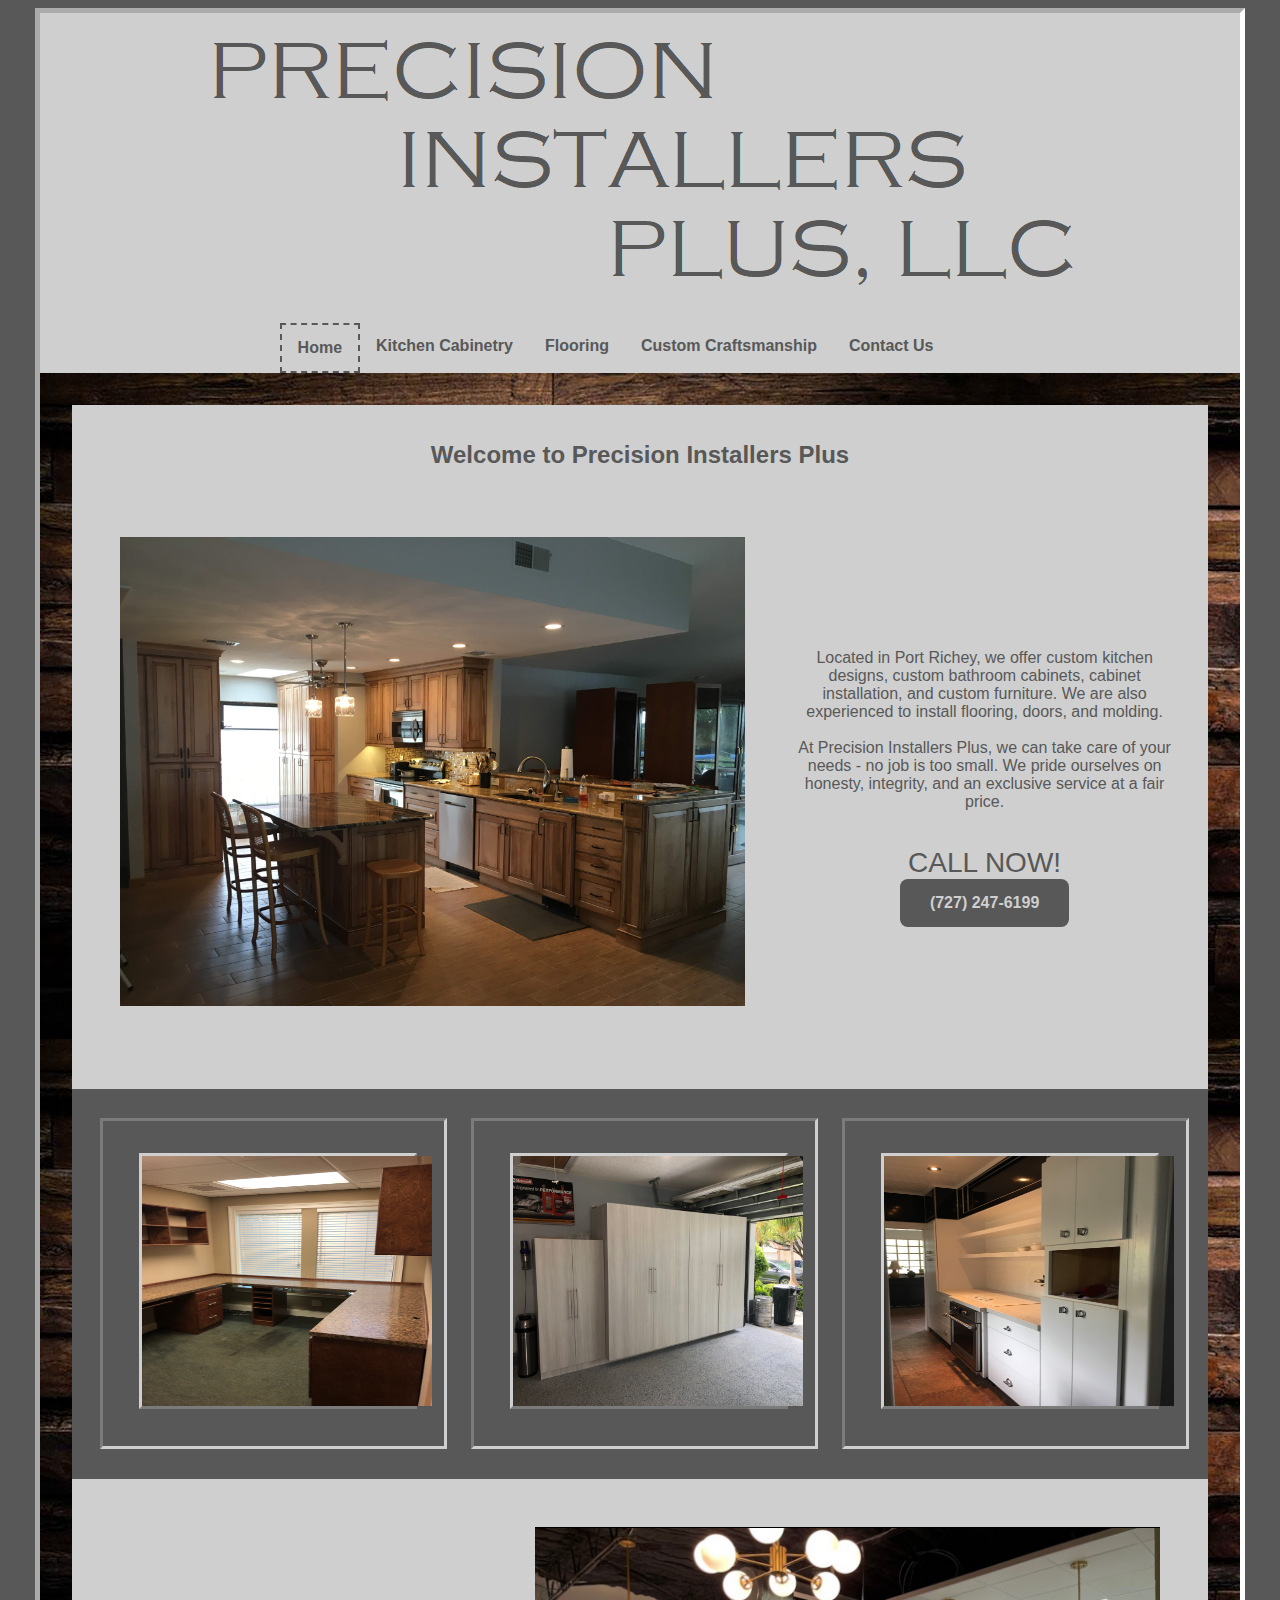
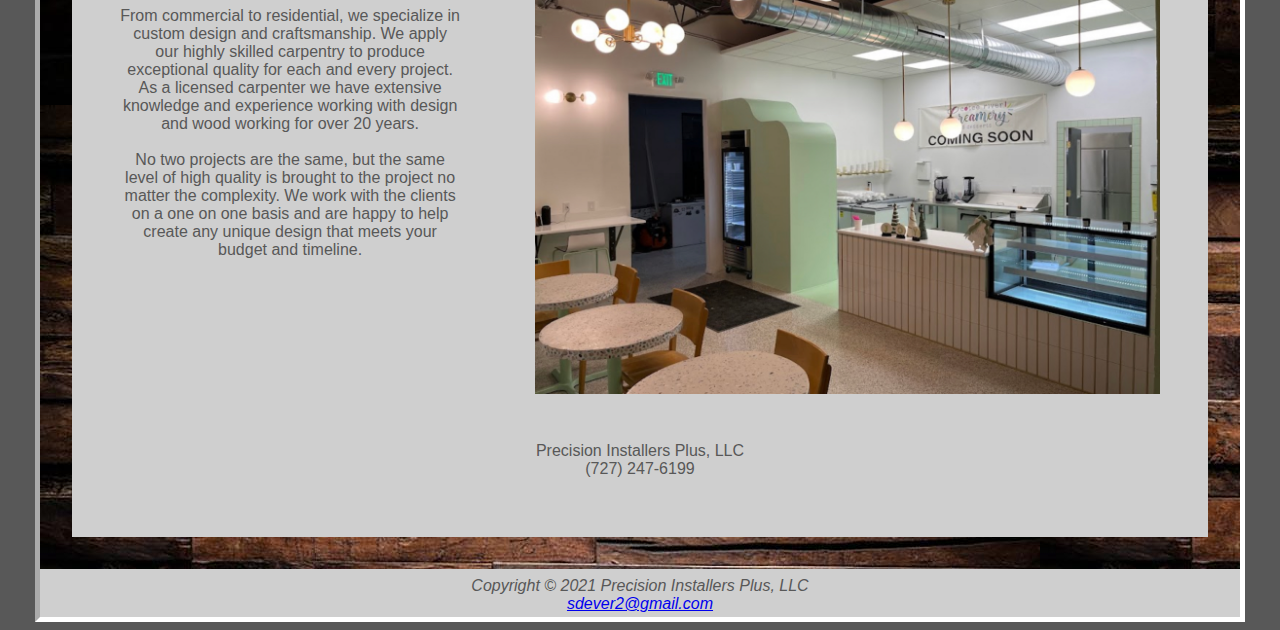
<file: index.html>
﻿<!DOCTYPE html>
<html lang="en">
<head>
    <title>Precision Installer Plus</title>
    <meta charset="utf-8">
    <meta name="viewport"
          content="width=device-width, initial-scale=1">
    <link rel="stylesheet" href="pip.css">

</head>

<body>
    <div id="wrapper">
        <header>
        </header>

        <nav>
            <div class="topnav" id="myTopnav">
                <div id="logo">
                    <a href="index.html" class="active">Home</a>
                    <a href="cabinetry.html">Kitchen Cabinetry</a>
                    <a href="flooring.html">Flooring</a>
                    <a href="custom.html">Custom Craftsmanship</a>
                    <a href="contact.html">Contact Us</a>
                    <a href="javascript:void(0);" style="font-size:15px;" class="icon" onclick="myFunction()">&#9776;</a>
                </div>
            </div>

            <script>
                function myFunction() {
                    var x = document.getElementById("myTopnav");
                    if (x.className === "topnav") {
                        x.className += " responsive";
                    } else {
                        x.className = "topnav";
                    }
                }
            </script>
        </nav>

        <main>
            <inside>
                <h2>Welcome to Precision Installers Plus</h2>
                <div class="index-top-container">
                    <div class="index-top-card"></div>

                        <div class="index-top-card-desc">    
                            
                            Located in Port Richey, we offer custom kitchen designs, custom bathroom cabinets, cabinet installation, and custom furniture. 
                            We are also experienced to install flooring, doors, and molding.                            

                            <br /><br />
                            At Precision Installers Plus, we can take care of your needs - no job is too small. We pride ourselves on honesty, integrity,
                            and an exclusive service at a fair price.

                            <br /><br /><br />
                            <div class="call">Call Now!</div>
                            <div class="phone">
                                <a id="mobile" href="tel:727-247-6199">(727) 247-6199</a> <span id="desktop">(727) 247-6199</span><br>
                            </div>

                        </div>
                </div>                        
                
                <div class="index-mid-container">
                    <div class="index-mid-left">
                        <div class="index-mid-card">
                            <img src="img44.jpg" alt="custom kitchen 1" height="250" width="290"/>
                        </div>
                    </div>
                    <div class="index-mid-center">
                        <div class="index-mid-card">
                            <img src="img18.jpg" alt="custom kitchen 2" height="250" width="290"/>
                        </div>
                    </div>
                    <div class="index-mid-right">
                        <div class="index-mid-card">
                            <img src="img34.jpg" alt="custom kitchen 3" height="250" width="290"/>
                        </div>
                    </div>
                </div>

                <div class="index-bottom-container">
                    <div class="index-bottom-card-desc">

                        From commercial to residential, we specialize in custom design and craftsmanship. We apply our highly skilled carpentry to produce exceptional 
                        quality for each and every project. As a licensed carpenter we have extensive knowledge and experience working with design and wood working 
                        for over 20 years.

                        <br /><br />

                        No two projects are the same, but the same level of high quality is brought to the project no matter the complexity. We work with the clients on
                        a one on one basis and are happy to help create any unique design that meets your budget and timeline.
                                               
                    </div>
                    <div class="index-bottom-card"></div>
                    <div id="clear">
                        <span class="studio">Precision Installers Plus, LLC</span><br>
                        <a id="mobile" class="color" href="tel:727-247-6199">(727) 247-6199</a> <span id="desktop" class="color">(727) 247-6199</span><br>
                    </div>
                </div>
                                  
            </inside>
        </main>

        <footer>
            Copyright &copy; 2021 Precision Installers Plus, LLC <br>
            <a href="mailto:sdever2@gmail.com">sdever2@gmail.com</a>
        </footer>

    </div>
</body>
</html>
</file>
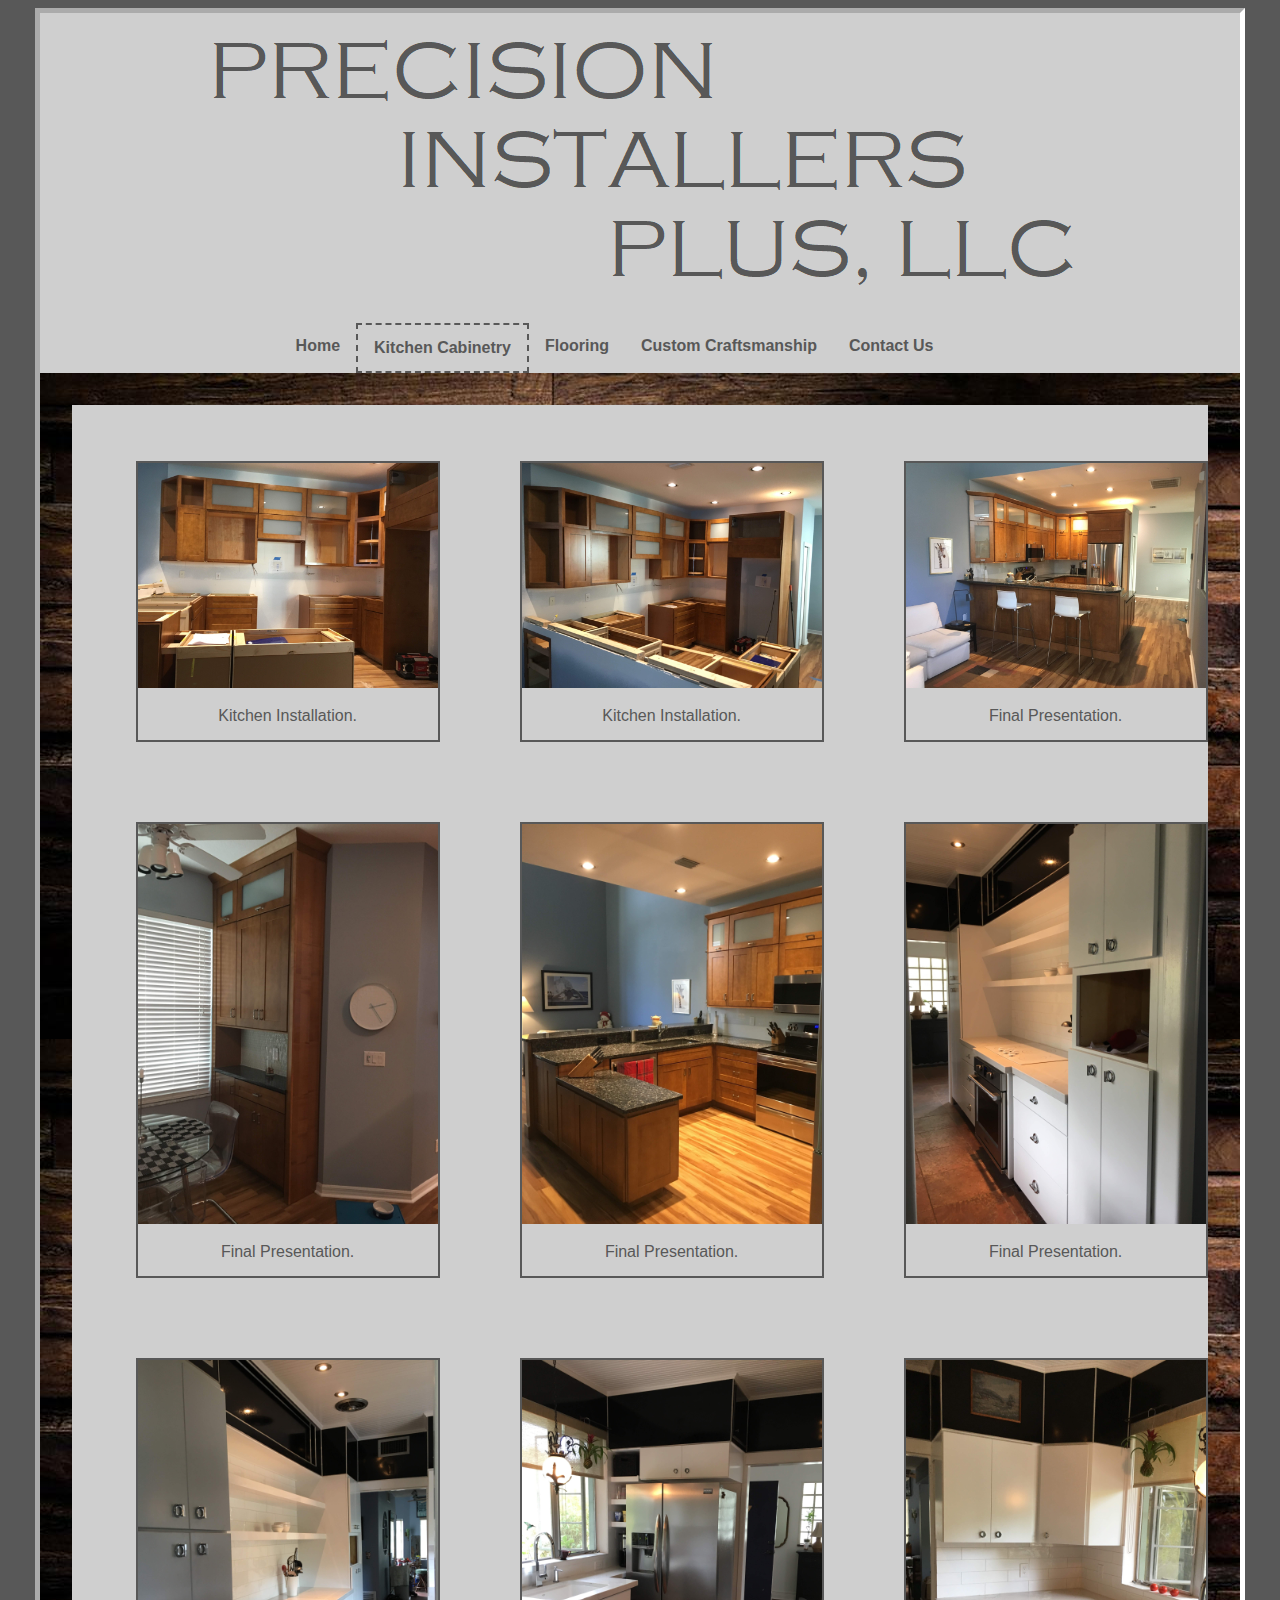
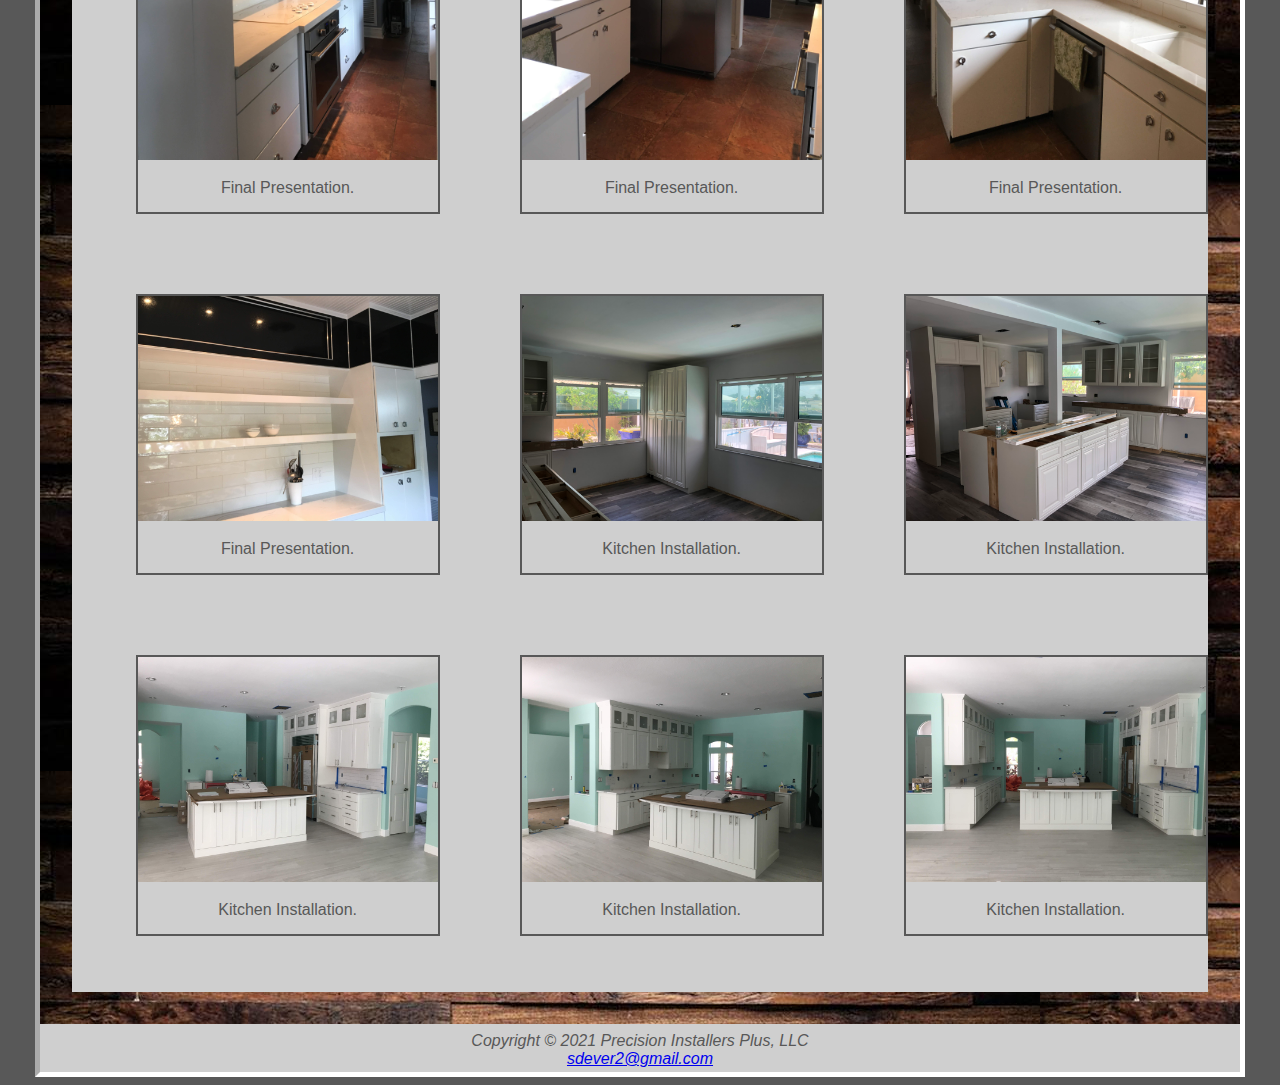
<file: cabinetry.html>
﻿<!DOCTYPE html>
<html lang="en">
<head>
    <title>Precision Installer Plus</title>
    <meta charset="utf-8">
    <meta name="viewport"
          content="width=device-width, initial-scale=1">
    <link rel="stylesheet" href="pip.css">

</head>

<body>
    <div id="wrapper">
        <header>
        </header>

        <nav>
            <div class="topnav" id="myTopnav">
                <div id="logo">
                    <a href="index.html">Home</a>
                    <a href="cabinetry.html" class="active">Kitchen Cabinetry</a>
                    <a href="flooring.html">Flooring</a>
                    <a href="custom.html">Custom Craftsmanship</a>
                    <a href="contact.html">Contact Us</a>
                    <a href="javascript:void(0);" style="font-size:15px;" class="icon" onclick="myFunction()">&#9776;</a>
                </div>
            </div>

            <script>
                function myFunction() {
                    var x = document.getElementById("myTopnav");
                    if (x.className === "topnav") {
                        x.className += " responsive";
                    } else {
                        x.className = "topnav";
                    }
                }
            </script>
        </nav>

        <main>
            <div id="container">

                <!--one-->
                <div class="gallery">
                    <a target="_blank" href="img31.jpg">
                        <img src="img31.jpg" alt="image1">
                    </a>
                    <div class="desc">Kitchen Installation.</div>
                </div>

                <!--two-->
                <div class="gallery">
                    <a target="_blank" href="img32.jpg">
                        <img src="img32.jpg" alt="image2">
                    </a>
                    <div class="desc">Kitchen Installation.</div>
                </div>

                <!--three-->
                <div class="gallery">
                    <a target="_blank" href="img30.jpg">
                        <img src="img30.jpg" alt="image3">
                    </a>
                    <div class="desc">Final Presentation.</div>
                </div>

                <!--four-->
                <div class="gallery">
                    <a target="_blank" href="img29.jpg">
                        <img src="img29.jpg" alt="image4">
                    </a>
                    <div class="desc">Final Presentation.</div>
                </div>

                <!--five-->
                <div class="gallery">
                    <a target="_blank" href="img33.jpg">
                        <img src="img33.jpg" alt="image5">
                    </a>
                    <div class="desc">Final Presentation.</div>
                </div>

                <!--six-->
                <div class="gallery">
                    <a target="_blank" href="img34.jpg">
                        <img src="img34.jpg" alt="image6">
                    </a>
                    <div class="desc">Final Presentation.</div>
                </div>

                <!--seven-->
                <div class="gallery">
                    <a target="_blank" href="img38.jpg">
                        <img src="img38.jpg" alt="image7">
                    </a>
                    <div class="desc">Final Presentation.</div>
                </div>

                <!--eight-->
                <div class="gallery">
                    <a target="_blank" href="img35.jpg">
                        <img src="img35.jpg" alt="image8">
                    </a>
                    <div class="desc">Final Presentation.</div>
                </div>

                <!--nine-->
                <div class="gallery">
                    <a target="_blank" href="img36.jpg">
                        <img src="img36.jpg" alt="image9">
                    </a>
                    <div class="desc">Final Presentation.</div>
                </div>

                <!--ten-->
                <div class="gallery">
                    <a target="_blank" href="img37.jpg">
                        <img src="img37.jpg" alt="image10">
                    </a>
                    <div class="desc">Final Presentation.</div>
                </div>

                <!--eleven-->
                <div class="gallery">
                    <a target="_blank" href="img41.jpg">
                        <img src="img41.jpg" alt="image11">
                    </a>
                    <div class="desc">Kitchen Installation.</div>
                </div>

                <!--twelve-->
                <div class="gallery">
                    <a target="_blank" href="img39.jpg">
                        <img src="img39.jpg" alt="image12">
                    </a>
                    <div class="desc">Kitchen Installation.</div>
                </div>

                <!--thirteen-->
                <div class="gallery">
                    <a target="_blank" href="img25.jpg">
                        <img src="img25.jpg" alt="image13">
                    </a>
                    <div class="desc">Kitchen Installation.</div>
                </div>

                <!--fourteen-->
                <div class="gallery">
                    <a target="_blank" href="img26.jpg">
                        <img src="img26.jpg" alt="image14">
                    </a>
                    <div class="desc">Kitchen Installation.</div>
                </div>

                <!--fifteen-->
                <div class="gallery">
                    <a target="_blank" href="img27.jpg">
                        <img src="img27.jpg" alt="image15">
                    </a>
                    <div class="desc">Kitchen Installation.</div>
                </div>
            </div>
        </main>

        <footer>
            Copyright &copy; 2021 Precision Installers Plus, LLC <br>
            <a href="mailto:sdever2@gmail.com">sdever2@gmail.com</a>
        </footer>

    </div>
</body>
</html>
</file>
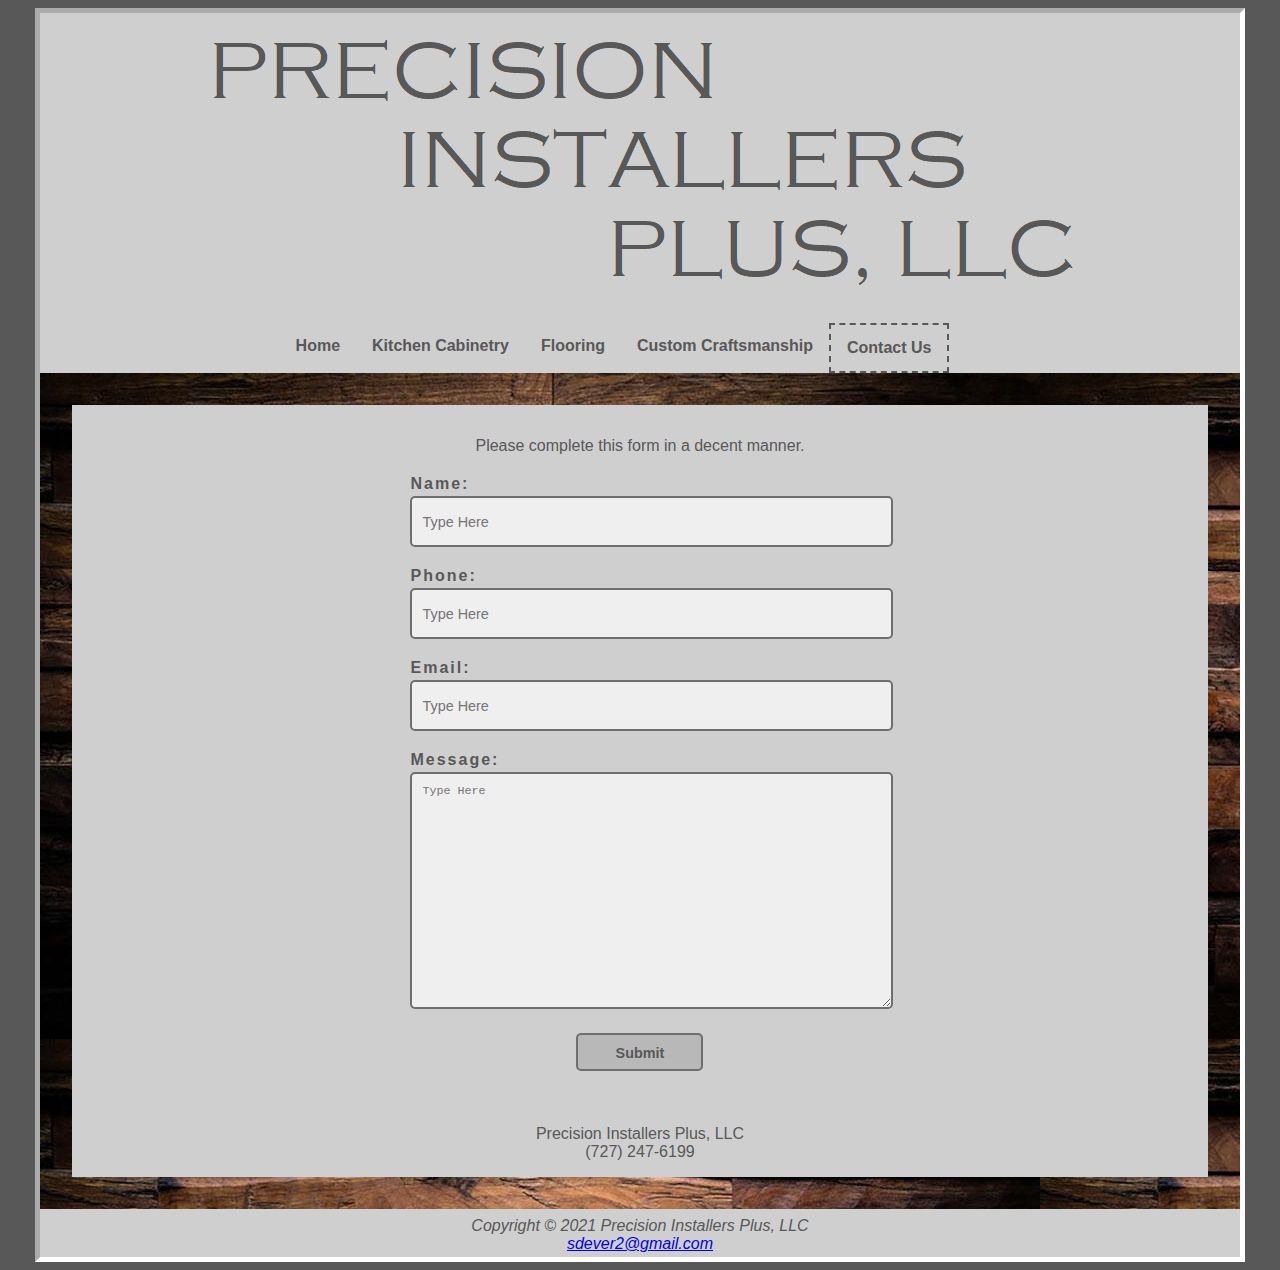
<file: contact.html>
<!DOCTYPE html>
<html lang="en">
<head>
    <title>Precision Installer Plus</title>
    <meta charset="utf-8">
    <meta name="viewport"
          content="width=device-width, initial-scale=1">
    <link rel="stylesheet" href="pip.css">

</head>

<body>
    <div id="wrapper">
        <header>
        </header>

        <nav>
            <div class="topnav" id="myTopnav">
                <div id="logo">
                    <a href="index.html">Home</a>
                    <a href="cabinetry.html">Kitchen Cabinetry</a>
                    <a href="flooring.html">Flooring</a>
                    <a href="custom.html">Custom Craftsmanship</a>
                    <a href="contact.html" class="active">Contact Us</a>
                    <a href="javascript:void(0);" style="font-size:15px;" class="icon" onclick="myFunction()">&#9776;</a>
                </div>
            </div>

            <script>
                function myFunction() {
                    var x = document.getElementById("myTopnav");
                    if (x.className === "topnav") {
                        x.className += " responsive";
                    } else {
                        x.className = "topnav";
                    }
                }
            </script>
        </nav>

        <main>
            <div id="small-container">
                <p>Please complete this form in a decent manner.</p>

                <form action="https://formspree.io/f/mqkwlojj"
                      method="post">

                    <label>Name:</label>
                    <input name="name" placeholder="Type Here">

                    <label>Phone:</label>
                    <input name="phone" placeholder="Type Here" />

                    <label>Email:</label>
                    <input name="email" type="email" placeholder="Type Here">

                    <label>Message:</label>
                    <textarea name="message" placeholder="Type Here"></textarea>

                    <input id="submit" name="submit" type="submit" value="Submit">

                </form>

                <br />

                <div id="clear">
                    <br /><br />
                    <span class="studio">Precision Installers Plus, LLC</span><br>
                    <a id="mobile" class="color" href="tel:727-247-6199">(727) 247-6199</a> <span id="desktop" class="color">(727) 247-6199</span><br>
                </div>
            </div>
        </main>

        <footer>
            Copyright &copy; 2021 Precision Installers Plus, LLC <br>
            <a href="mailto:sdever2@gmail.com">sdever2@gmail.com</a>
        </footer>

    </div>
</body>
</html>
</file>
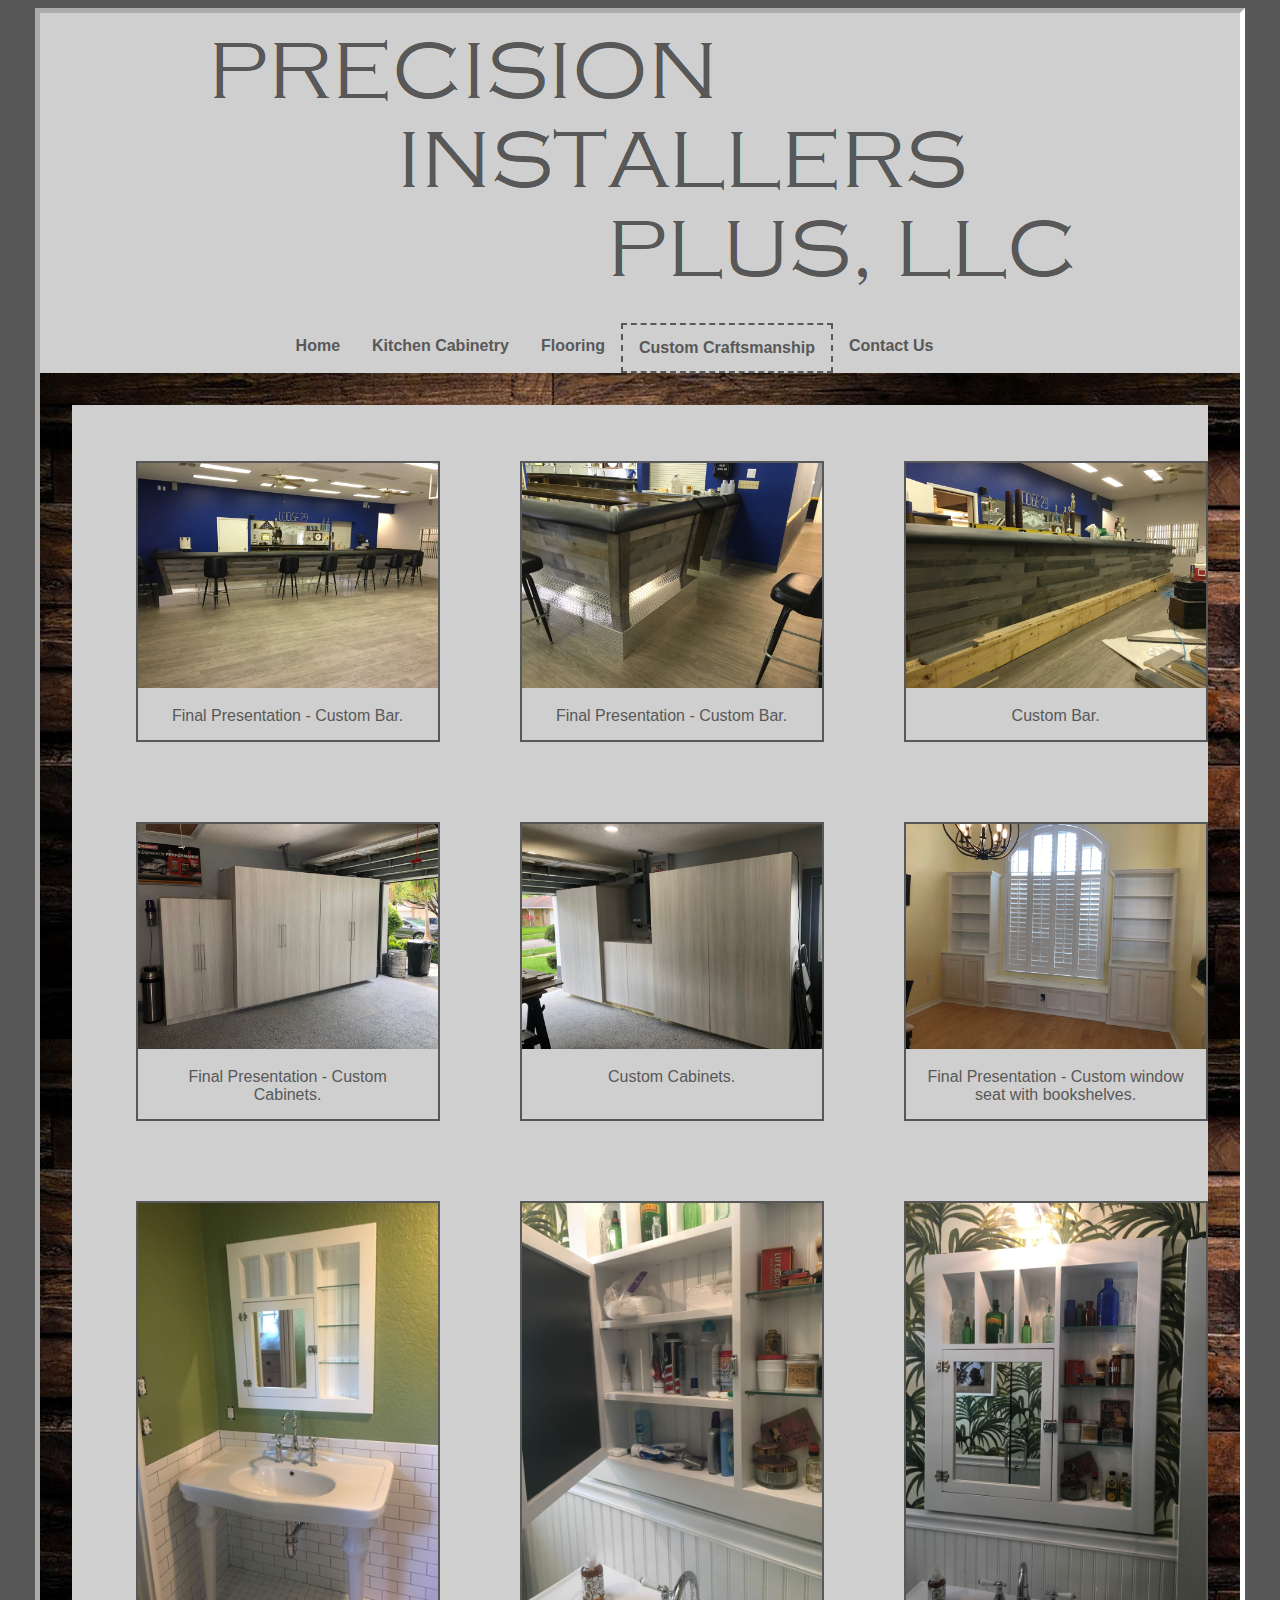
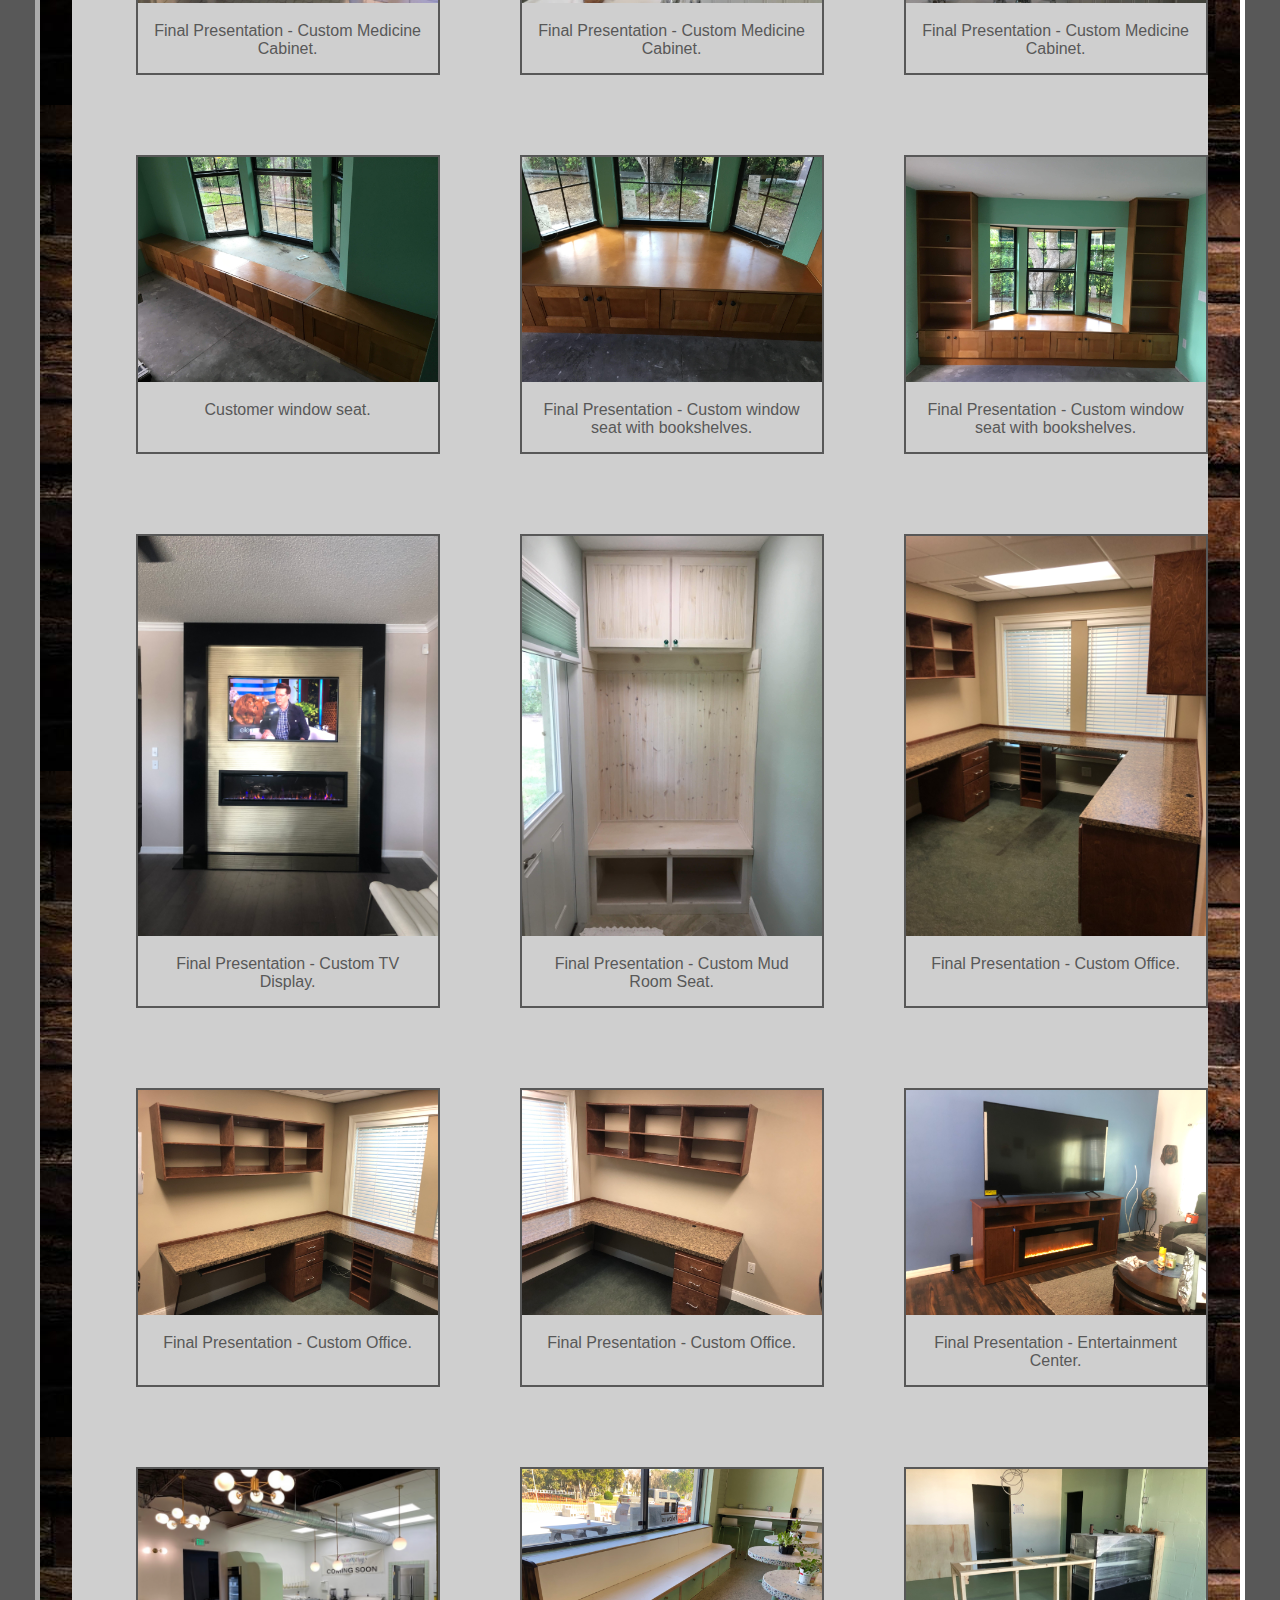
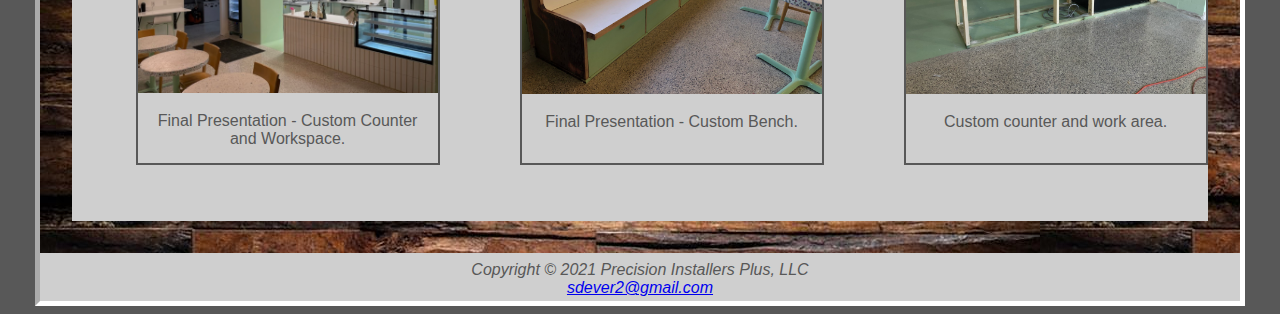
<file: custom.html>
﻿<!DOCTYPE html>
<html lang="en">
<head>
    <title>Precision Installer Plus</title>
    <meta charset="utf-8">
    <meta name="viewport"
          content="width=device-width, initial-scale=1">
    <link rel="stylesheet" href="pip.css">

</head>

<body>
    <div id="wrapper">
        <header>
        </header>

        <nav>
            <div class="topnav" id="myTopnav">
                <div id="logo">
                    <a href="index.html">Home</a>
                    <a href="cabinetry.html">Kitchen Cabinetry</a>
                    <a href="flooring.html">Flooring</a>
                    <a href="custom.html" class="active">Custom Craftsmanship</a>
                    <a href="contact.html">Contact Us</a>
                    <a href="javascript:void(0);" style="font-size:15px;" class="icon" onclick="myFunction()">&#9776;</a>
                </div>
            </div>

            <script>
                function myFunction() {
                    var x = document.getElementById("myTopnav");
                    if (x.className === "topnav") {
                        x.className += " responsive";
                    } else {
                        x.className = "topnav";
                    }
                }
            </script>
        </nav>

        <main>
            <div id="container">

                <!--one-->
                <div class="gallery">
                    <a target="_blank" href="img24.jpg">
                        <img src="img24.jpg" alt="image1">
                    </a>
                    <div class="desc">Final Presentation - Custom Bar.</div>
                </div>

                <!--two-->
                <div class="gallery">
                    <a target="_blank" href="img23.jpg">
                        <img src="img23.jpg" alt="image2">
                    </a>
                    <div class="desc">Final Presentation - Custom Bar.</div>
                </div>

                <!--three-->
                <div class="gallery">
                    <a target="_blank" href="img20.jpg">
                        <img src="img20.jpg" alt="image3">
                    </a>
                    <div class="desc">Custom Bar.</div>
                </div>

                <!--four-->
                <div class="gallery">
                    <a target="_blank" href="img18.jpg">
                        <img src="img18.jpg" alt="image4">
                    </a>
                    <div class="desc">Final Presentation - Custom Cabinets.</div>
                </div>

                <!--five-->
                <div class="gallery">
                    <a target="_blank" href="img17.jpg">
                        <img src="img17.jpg" alt="image5">
                    </a>
                    <div class="desc">Custom Cabinets.</div>
                </div>

                <!--six-->
                <div class="gallery">
                    <a target="_blank" href="img4.jpg">
                        <img src="img4.jpg" alt="image6">
                    </a>
                    <div class="desc">Final Presentation - Custom window seat with bookshelves.</div>
                </div>

                <!--seven-->
                <div class="gallery">
                    <a target="_blank" href="img5.jpg">
                        <img src="img5.jpg" alt="image7">
                    </a>
                    <div class="desc">Final Presentation - Custom Medicine Cabinet.</div>
                </div>

                <!--eight-->
                <div class="gallery">
                    <a target="_blank" href="img6.jpg">
                        <img src="img6.jpg" alt="image8">
                    </a>
                    <div class="desc">Final Presentation - Custom Medicine Cabinet.</div>
                </div>

                <!--nine-->
                <div class="gallery">
                    <a target="_blank" href="img7.jpg">
                        <img src="img7.jpg" alt="image9">
                    </a>
                    <div class="desc">Final Presentation - Custom Medicine Cabinet.</div>
                </div>

                <!--ten-->
                <div class="gallery">
                    <a target="_blank" href="img1.jpg">
                        <img src="img1.jpg" alt="image10">
                    </a>
                    <div class="desc">Customer window seat.</div>
                </div>

                <!--eleven-->
                <div class="gallery">
                    <a target="_blank" href="img2.jpg">
                        <img src="img2.jpg" alt="image11">
                    </a>
                    <div class="desc">Final Presentation - Custom window seat with bookshelves.</div>
                </div>

                <!--twelve-->
                <div class="gallery">
                    <a target="_blank" href="img3.jpg">
                        <img src="img3.jpg" alt="image12">
                    </a>
                    <div class="desc">Final Presentation - Custom window seat with bookshelves.</div>
                </div>

                <!--thirteen-->
                <div class="gallery">
                    <a target="_blank" href="img8.jpg">
                        <img src="img8.jpg" alt="image13">
                    </a>
                    <div class="desc">Final Presentation - Custom TV Display.</div>
                </div>

                <!--fourteen-->
                <div class="gallery">
                    <a target="_blank" href="img13.jpg">
                        <img src="img13.jpg" alt="image14">
                    </a>
                    <div class="desc">Final Presentation - Custom Mud Room Seat.</div>
                </div>

                <!--fifteen-->
                <div class="gallery">
                    <a target="_blank" href="img44.jpg">
                        <img src="img44.jpg" alt="image15">
                    </a>
                    <div class="desc">Final Presentation - Custom Office.</div>
                </div>

                <!--sixteen-->
                <div class="gallery">
                    <a target="_blank" href="img46.jpg">
                        <img src="img46.jpg" alt="image16">
                    </a>
                    <div class="desc">Final Presentation - Custom Office.</div>
                </div>

                <!--seventeen-->
                <div class="gallery">
                    <a target="_blank" href="img45.jpg">
                        <img src="img45.jpg" alt="image17">
                    </a>
                    <div class="desc">Final Presentation - Custom Office.</div>
                </div>

                <!--eighteen-->
                <div class="gallery">
                    <a target="_blank" href="img47.jpg">
                        <img src="img47.jpg" alt="image18">
                    </a>
                    <div class="desc">Final Presentation - Entertainment Center.</div>
                </div>

                <!--nineteen-->
                <div class="gallery">
                    <a target="_blank" href="img42.jpg">
                        <img src="img42.jpg" alt="image19">
                    </a>
                    <div class="desc">Final Presentation - Custom Counter and Workspace.</div>
                </div>

                <!--twenty-->
                <div class="gallery">
                    <a target="_blank" href="img43.jpg">
                        <img src="img43.jpg" alt="image20">
                    </a>
                    <div class="desc">Final Presentation - Custom Bench.</div>
                </div>

                <!--twenty-one-->
                <div class="gallery">
                    <a target="_blank" href="img50.jpg">
                        <img src="img50.jpg" alt="image21">
                    </a>
                    <div class="desc">Custom counter and work area.</div>
                </div>
            </div>
        </main>

        <footer>
            Copyright &copy; 2021 Precision Installers Plus, LLC <br>
            <a href="mailto:sdever2@gmail.com">sdever2@gmail.com</a>
        </footer>

    </div>
</body>
</html>
</file>
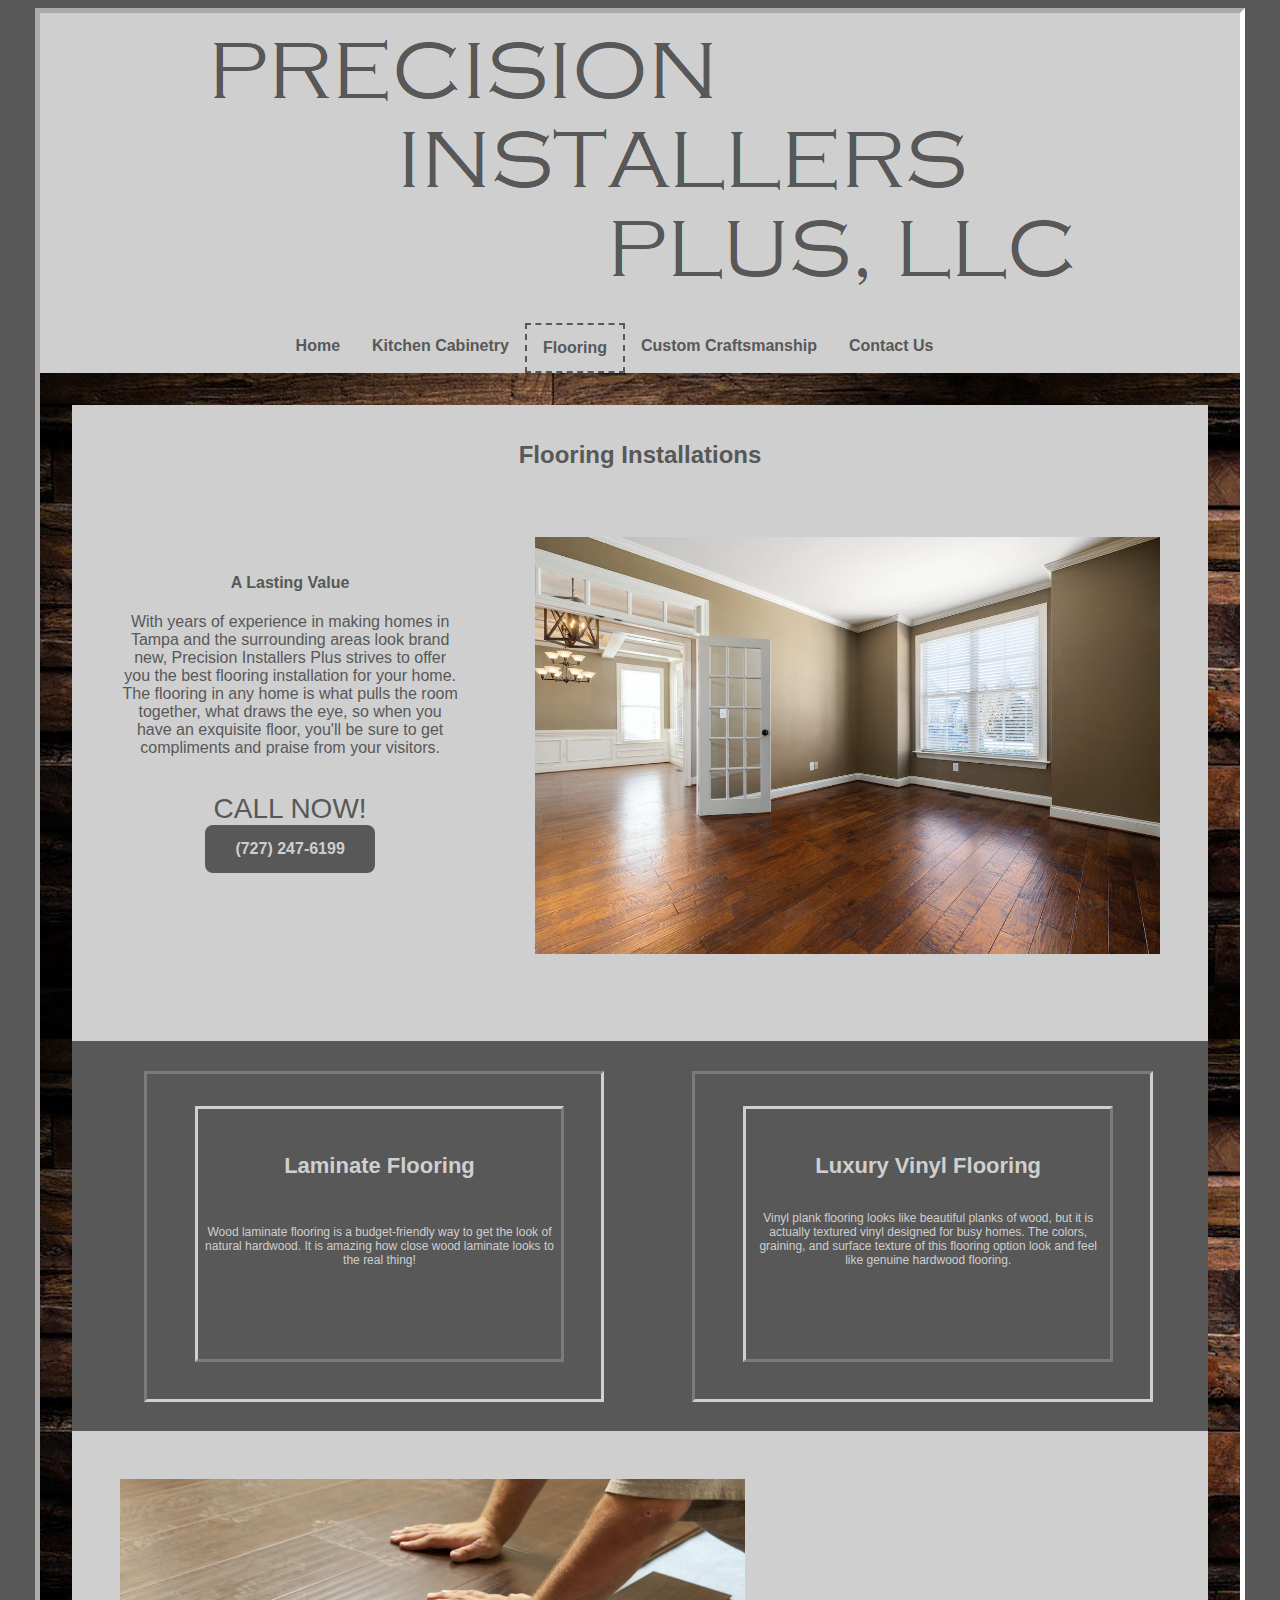
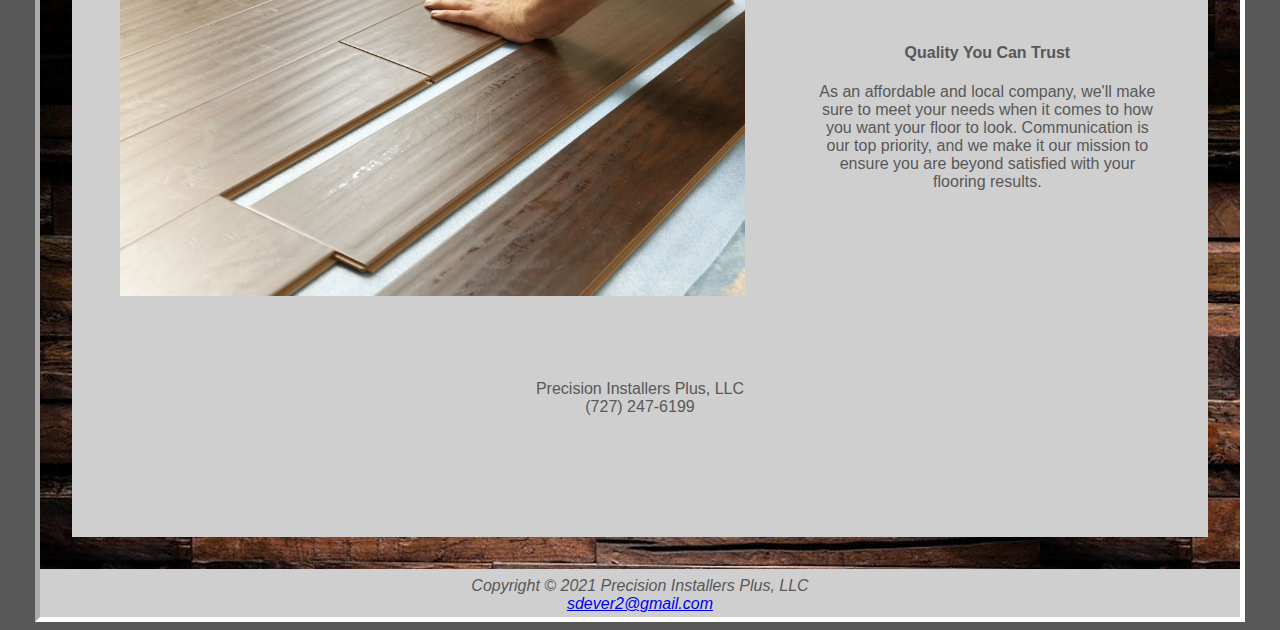
<file: flooring.html>
<!DOCTYPE html>
<html lang="en">
<head>
    <title>Precision Installer Plus</title>
    <meta charset="utf-8">
    <meta name="viewport"
          content="width=device-width, initial-scale=1">
    <link rel="stylesheet" href="pip.css">

</head>

<body>
    <div id="wrapper">
        <header>
        </header>

        <nav>
            <div class="topnav" id="myTopnav">
                <div id="logo">
                    <a href="index.html">Home</a>
                    <a href="cabinetry.html">Kitchen Cabinetry</a>
                    <a href="flooring.html" class="active">Flooring</a>
                    <a href="custom.html">Custom Craftsmanship</a>
                    <a href="contact.html">Contact Us</a>
                    <a href="javascript:void(0);" style="font-size:15px;" class="icon" onclick="myFunction()">&#9776;</a>
                </div>
            </div>

            <script>
                function myFunction() {
                    var x = document.getElementById("myTopnav");
                    if (x.className === "topnav") {
                        x.className += " responsive";
                    } else {
                        x.className = "topnav";
                    }
                }
            </script>
        </nav>

        <main>
            <inside class="flooring-inside">
                <div class="floor-top-container">
                    <h2>Flooring Installations</h2>

                    <div class="floor-top-card-desc">
                        <h4>A Lasting Value</h4>
                        With years of experience in making homes in Tampa and the surrounding areas look brand new, Precision Installers Plus strives to offer
                        you the best flooring installation for your home. The flooring in any home is what pulls the room together, what draws the eye, so when you have
                        an exquisite floor, you'll be sure to get compliments and praise from your visitors. 

                        <br /><br /><br />
                        <div class="call">Call Now!</div>
                        <div class="phone">
                            <a id="mobile" href="tel:727-247-6199">(727) 247-6199</a> <span id="desktop">(727) 247-6199</span><br>
                        </div>

                    </div>

                    <div class="floor-top-card"></div>

                </div>

                <div class="floor-mid-container">
                    <div class="floor-mid-left">
                        <div class="floor-mid-card">
                            <div class="floor-content">
                                <h4>Laminate Flooring</h4>
                                <p>
                                    <br />
                                    Wood laminate flooring is a budget-friendly way to get the look of natural hardwood.
                                    It is amazing how close wood laminate looks to the real thing!
                                </p>
                            </div>
                        </div>
                    </div>                  
                    <div class="floor-mid-right">
                        <div class="floor-mid-card">
                            <div class="floor-content">
                                <h4>Luxury Vinyl Flooring</h4>
                                <p>
                                    Vinyl plank flooring looks like beautiful planks of wood, but it is actually textured vinyl designed for busy homes. 
                                    The colors, graining, and surface texture of this flooring option look and feel like genuine hardwood flooring.
                                </p>                               
                            </div>
                        </div>
                    </div>
                </div>

                <div class="floor-bottom-container">
                    <div class="floor-bottom-card"></div>
                    <div class="floor-bottom-card-desc">
                        <h4>Quality You Can Trust</h4>
                        As an affordable and local company, we'll make sure to meet your needs when it comes to how you want your floor to look. 
                        Communication is our top priority, and we make it our mission to ensure you are beyond satisfied with your flooring results.
                    </div>
                    <div id="clear">
                        <br /><br />
                        <span class="studio">Precision Installers Plus, LLC</span><br>
                        <a id="mobile" class="color" href="tel:727-247-6199">(727) 247-6199</a> <span id="desktop" class="color">(727) 247-6199</span><br>
                    </div>
                </div>

            </inside>
        </main>

        <footer>
            Copyright &copy; 2021 Precision Installers Plus, LLC <br>
            <a href="mailto:sdever2@gmail.com">sdever2@gmail.com</a>
        </footer>

    </div>
</body>
</html>
</file>
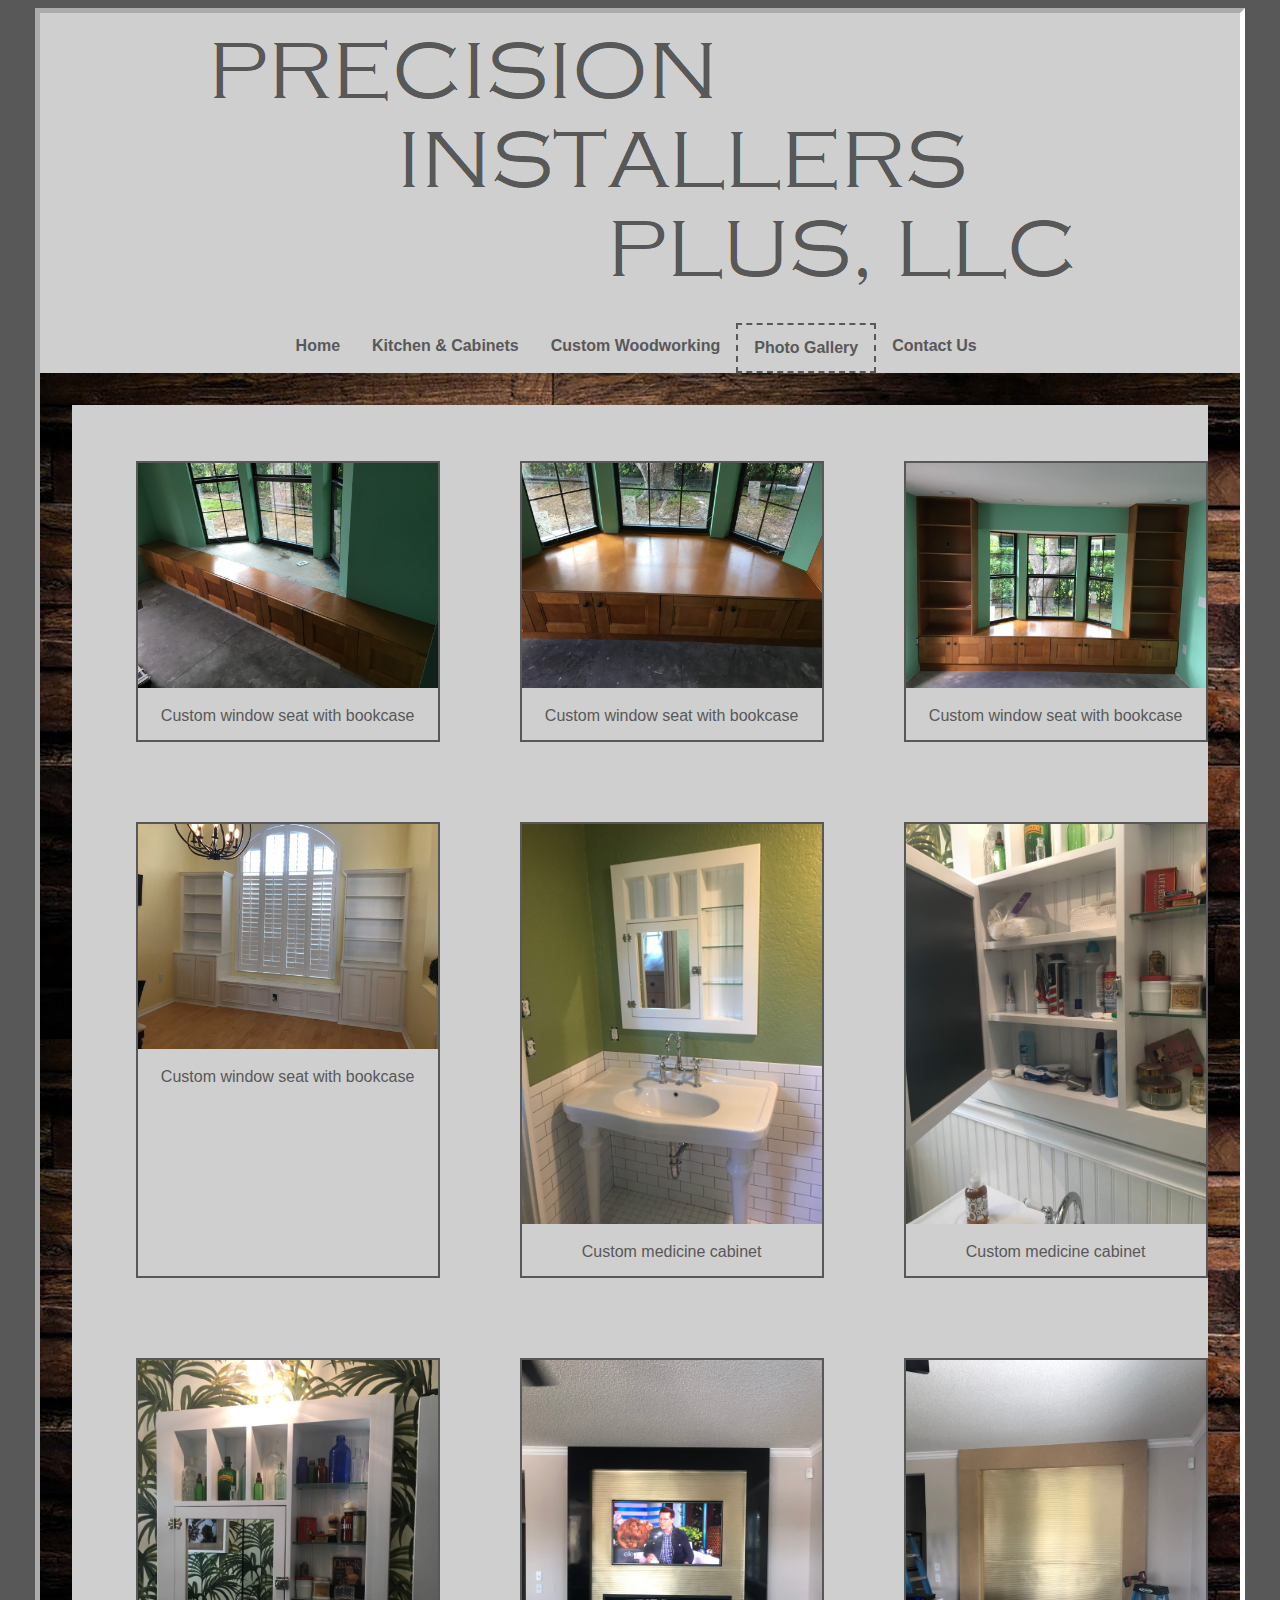
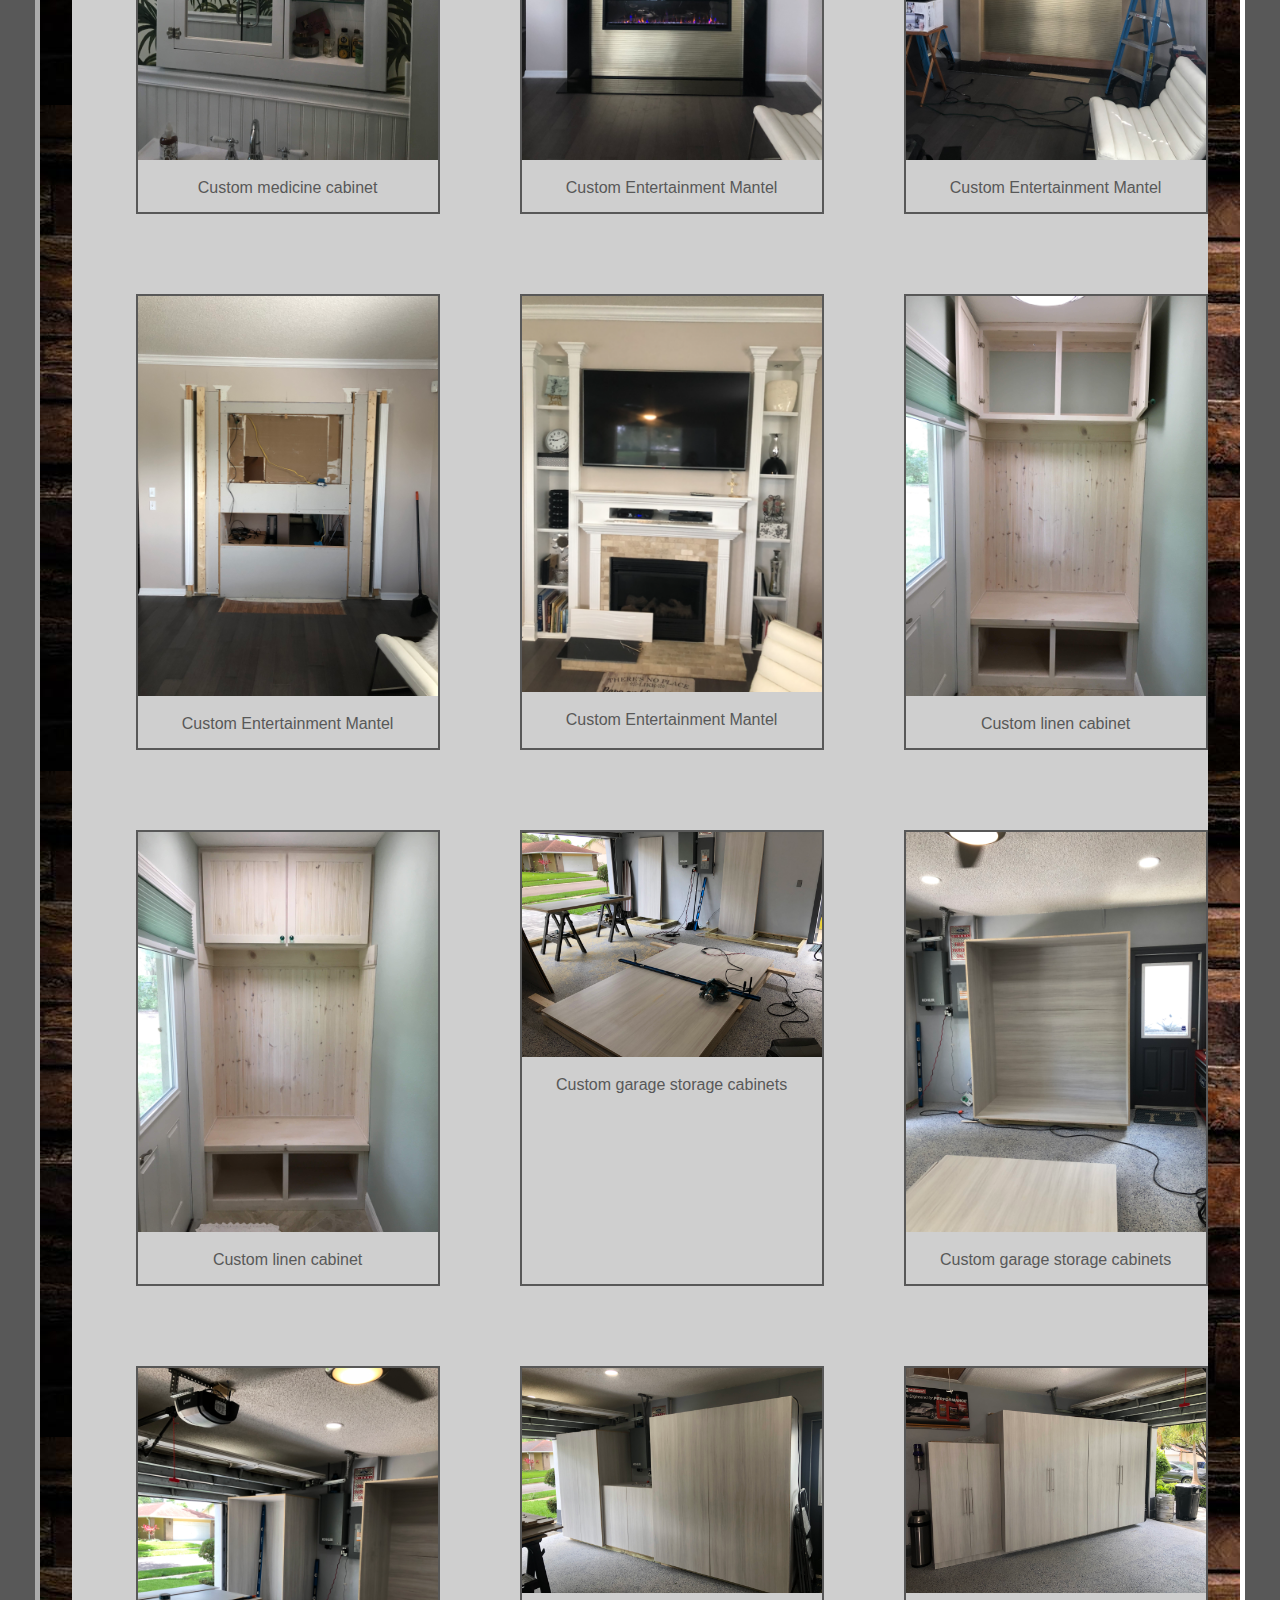
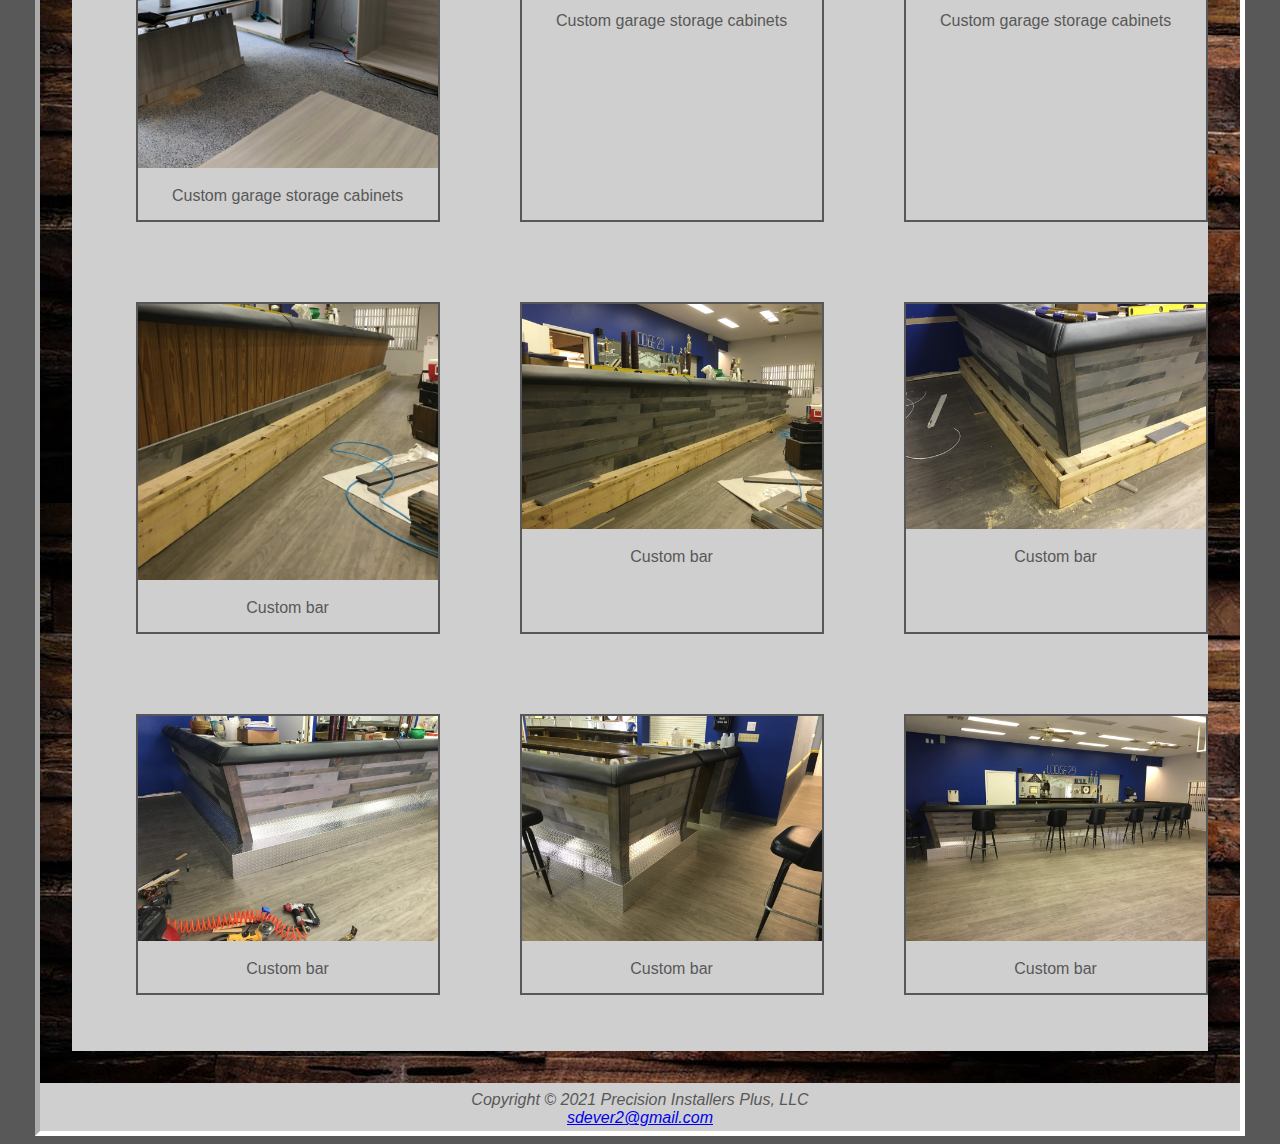
<file: photo.html>
<!DOCTYPE html>
<html lang="en">
<head>
    <title>Precision Installer Plus</title>
    <meta charset="utf-8">
    <meta name="viewport"
          content="width=device-width, initial-scale=1">
    <link rel="stylesheet" href="pip.css">

</head>

<body>
    <div id="wrapper">
        <header>
        </header>

        <nav>
            <div class="topnav" id="myTopnav">
                <div id="logo">
                    <a href="index.html">Home</a>
                    <a href="kitchen.html">Kitchen & Cabinets</a>
                    <a href="custom.html">Custom Woodworking</a>
                    <a href="photo.html" class="active">Photo Gallery</a>
                    <a href="contact.html">Contact Us</a>
                    <a href="javascript:void(0);" style="font-size:15px;" class="icon" onclick="myFunction()">&#9776;</a>
                </div>
            </div>

            <script>
                function myFunction() {
                    var x = document.getElementById("myTopnav");
                    if (x.className === "topnav") {
                        x.className += " responsive";
                    } else {
                        x.className = "topnav";
                    }
                }
            </script>
        </nav>

        <main>
            <div id="container">
                <div class="gallery">
                    <a target="_blank" href="img1.jpg">
                        <img src="img1.jpg" alt="image1">
                    </a>
                    <div class="desc">Custom window seat with bookcase</div>
                </div>
                <div class="gallery">
                    <a target="_blank" href="img2.jpg">
                        <img src="img2.jpg" alt="image2">
                    </a>
                    <div class="desc">Custom window seat with bookcase</div>
                </div>
                <div class="gallery">
                    <a target="_blank" href="img3.jpg">
                        <img src="img3.jpg" alt="image3">
                    </a>
                    <div class="desc">Custom window seat with bookcase</div>
                </div>
                <div class="gallery">
                    <a target="_blank" href="img4.jpg">
                        <img src="img4.jpg" alt="image4">
                    </a>
                    <div class="desc">Custom window seat with bookcase</div>
                </div>
                <div class="gallery">
                    <a target="_blank" href="img5.jpg">
                        <img src="img5.jpg" alt="image5">
                    </a>
                    <div class="desc">Custom medicine cabinet</div>
                </div>
                <div class="gallery">
                    <a target="_blank" href="img6.jpg">
                        <img src="img6.jpg" alt="image6">
                    </a>
                    <div class="desc">Custom medicine cabinet</div>
                </div>
                <div class="gallery">
                    <a target="_blank" href="img7.jpg">
                        <img src="img7.jpg" alt="image7">
                    </a>
                    <div class="desc">Custom medicine cabinet</div>
                </div>
                <div class="gallery">
                    <a target="_blank" href="img8.jpg">
                        <img src="img8.jpg" alt="image8">
                    </a>
                    <div class="desc">Custom Entertainment Mantel</div>
                </div>
                <div class="gallery">
                    <a target="_blank" href="img9.jpg">
                        <img src="img9.jpg" alt="image9">
                    </a>
                    <div class="desc">Custom Entertainment Mantel</div>
                </div>
                <div class="gallery">
                    <a target="_blank" href="img10.jpg">
                        <img src="img10.jpg" alt="image10">
                    </a>
                    <div class="desc">Custom Entertainment Mantel</div>
                </div>
                <div class="gallery">
                    <a target="_blank" href="img11 (2).PNG">
                        <img src="img11 (2).PNG" alt="image11">
                    </a>
                    <div class="desc">Custom Entertainment Mantel</div>
                </div>
                <div class="gallery">
                    <a target="_blank" href="img12.jpg">
                        <img src="img12.jpg" alt="image12">
                    </a>
                    <div class="desc">Custom linen cabinet</div>
                </div>
                <div class="gallery">
                    <a target="_blank" href="img13.jpg">
                        <img src="img13.jpg" alt="image13">
                    </a>
                    <div class="desc">Custom linen cabinet</div>
                </div>
                <div class="gallery">
                    <a target="_blank" href="img14.jpg">
                        <img src="img14.jpg" alt="image14">
                    </a>
                    <div class="desc">Custom garage storage cabinets</div>
                </div>
                <div class="gallery">
                    <a target="_blank" href="img15.jpg">
                        <img src="img15.jpg" alt="image15">
                    </a>
                    <div class="desc">Custom garage storage cabinets</div>
                </div>
                <div class="gallery">
                    <a target="_blank" href="img16.jpg">
                        <img src="img16.jpg" alt="image16">
                    </a>
                    <div class="desc">Custom garage storage cabinets</div>
                </div>
                <div class="gallery">
                    <a target="_blank" href="img17.jpg">
                        <img src="img17.jpg" alt="image17">
                    </a>
                    <div class="desc">Custom garage storage cabinets</div>
                </div>
                <div class="gallery">
                    <a target="_blank" href="img18.jpg">
                        <img src="img18.jpg" alt="image18">
                    </a>
                    <div class="desc">Custom garage storage cabinets</div>
                </div>

                <div class="gallery">
                    <a target="_blank" href="img19 (3).jpg">
                        <img src="img19 (3).jpg" alt="image19">
                    </a>
                    <div class="desc">Custom bar</div>
                </div>
                <div class="gallery">
                    <a target="_blank" href="img20.jpg">
                        <img src="img20.jpg" alt="image20">
                    </a>
                    <div class="desc">Custom bar</div>
                </div>
                <div class="gallery">
                    <a target="_blank" href="img21.jpg">
                        <img src="img21.jpg" alt="image21">
                    </a>
                    <div class="desc">Custom bar</div>
                </div>
                <div class="gallery">
                    <a target="_blank" href="img22.jpg">
                        <img src="img22.jpg" alt="image22">
                    </a>
                    <div class="desc">Custom bar</div>
                </div>
                <div class="gallery">
                    <a target="_blank" href="img23.jpg">
                        <img src="img23.jpg" alt="image23">
                    </a>
                    <div class="desc">Custom bar</div>
                </div>
                <div class="gallery">
                    <a target="_blank" href="img24.jpg">
                        <img src="img24.jpg" alt="image24">
                    </a>
                    <div class="desc">Custom bar</div>
                </div>

            </div>
        </main>

        <footer>
            Copyright &copy; 2021 Precision Installers Plus, LLC <br>
            <a href="mailto:sdever2@gmail.com">sdever2@gmail.com</a>
        </footer>

    </div>
</body>
</html>
</file>
<file: pip.css>
body {
    font-family: Verdana, Arial, san-serif;
    background-color: #585858;
    color: #585858;
}

header {
    background-image: url(logo.png);
    background-repeat: no-repeat;
    background-position: center;
    background-color: #cfcfcf;
    height: 150px;
    padding-bottom: 10em;
}

#wrapper {
    width: 95%;
    margin-left: auto;
    margin-right: auto;
    min-width: 1000px;
    max-width: 1280px;
    border: 5px inset #fff;
}

nav {
    background-color: #cfcfcf;
    margin-left: auto;
    margin-right: auto;
}

.topnav {
    overflow: hidden;
    background-color: #cfcfcf;
    margin-left: 15em;
}

    .topnav a {
        float: left;
        display: block;
        color: #585858;
        font-weight: bold;
        text-align: center;
        padding: 14px 16px;
        text-decoration: none;
        font-size: 16px;
    }

.active {
    border: 2px dashed #585858;
    color: #585858 !important;
}

.topnav .icon {
    display: none;
}

.topnav a:hover {
    border: 2px solid #585858;
}

main {
    padding-left: 2em;
    padding-right: 2em;
    display: block;
    text-align: left;
    background-image: url(background7.jpg);
    background-color: #585858;
    color: #585858;
    padding-top: 2em;
    padding-bottom: 2em;
}

#small-container {
    display: block;
    text-align: center;
    background-color: #cfcfcf;
    color: #585858;
    padding-top: 1em;
    padding-bottom: 1em;
}

inside {
    display: block;
    text-align: center;
    background-color: #cfcfcf;
    color: #585858;
    padding-top: 1em;
    padding-bottom: 1em;
    height: 1700px;
}

/*INDEX*/
.index-top-container {
    width: 100%;
    margin: 0;
    padding: 0;
    height: 600px;
}

.index-top-card {
    content: url(img11.jpg);
    width: 55%;
    float: left;
    padding: 3em;
}

.index-top-card-desc {
    text-align: center;
    padding-top: 10em;
    padding-right: 2em;
}

.call {
    font-size: 28px;
    text-transform: uppercase;
}

.phone {
    background-color: #585858;
    color: #cfcfcf;
    text-align: center;
    font-size: 16px;
    font-weight: bold;
    padding: 15px 30px;
    border-radius: 8px;
    text-decoration: none;
    display: inline-block;
}

.index-mid-container {
    background-color: #585858;
    color: #cfcfcf;
    width: 100%;
    height: 390px;
}

.index-mid-left {
    height: 325px;
    width: 30%;
    float: left;
    margin-left: 1.75em;
    margin-top: 1.85em;
    border: 3px inset #cfcfcf;
}

.index-mid-center {
    height: 325px;
    width: 30%;
    float: left;
    margin-top: 1.85em;
    margin-left: 1.5em;
    border: 3px inset #cfcfcf;
}

.index-mid-right {
    height: 325px;
    width: 30%;
    float: left;
    margin-top: 1.85em;
    margin-left: 1.5em;
    border: 3px inset #cfcfcf;
}

.index-mid-card {
    height: 250px;
    width: 80%;
    border: 3px outset #cfcfcf;
    margin-left: 2.25em;
    margin-top: 2em;
}

.index-bottom-container {
    height: 650px;
}

.index-bottom-card-desc {
    text-align: center;
    padding-top: 8em;
    padding-left: 3em;
    width: 30%;
    float: left;
}

.index-bottom-card {
    content: url(img42.jpg);
    width: 55%;
    float: right;
    padding: 3em;
}

label {
    display: block;
    margin-top: 20px;
    letter-spacing: 2px;
    text-align: left;
}

/* Centre the page */
.body {
    display: block;
    margin: 0 auto;
    width: 576px;
}

/* Centre the form within the page */
form {
    font-weight: bold;
    color: #585858;
    margin: 0 auto;
    width: 459px;
}

input, textarea {
    width: 459px;
    height: 27px;
    background: #efefef;
    border: 2px solid #6F6F6F;
    padding: 10px;
    margin-top: 3px;
    font-size: 0.9em;
    color: #3a3a3a;
    -moz-border-radius: 5px;
    -webkit-border-radius: 5px;
    border-radius: 5px;
}

textarea {
    height: 213px;
}

    input:focus, textarea:focus {
        border: 1px solid #97d6eb;
    }

#submit {
    width: 127px;
    height: 38px;
    border: 2px solid #6F6F6F;
    background-color: #b8b8b8;
    color: #585858;
    font-weight: bold;
    margin-top: 20px;
    cursor: pointer;
}

    #submit:hover {
        opacity: .9;
    }

#clear {
    clear: both;
}

#desktop {
    display: inline;
}

#mobile {
    display: none;
}

footer {
    padding-top: 0.5em;
    padding-bottom: 0.25em;
    background-color: #CFCFCF;
    font-size: 1em;
    text-align: center;
    font-style: italic;
}

#container {
    padding-left: 1.5em;
    padding-right: 1.5em;
    display: block;
    text-align: center;
    background-color: #cfcfcf;
    color: #585858;
    padding-top: 1em;
    padding-bottom: 1em;
    display: grid;
    grid-template-columns: repeat(3, 1fr);
}

div.gallery {
    margin: 2.5em;
    border: 2px solid #585858;
    float: left;
    width: 300px;
}

    div.gallery:hover {
        border: 1px solid #777;
    }

    div.gallery img {
        width: 100%;
        height: auto;
    }

div.desc {
    padding: 15px;
    text-align: center;
    color: #585858;
    text-decoration: none;
}

/*FLOORING*/
.floor-top-container {
    width: 100%;
    margin: 0;
    padding: 0;
    height: 600px;
}

.floor-top-card-desc {
    text-align: center;
    padding-top: 4em;
    padding-left: 3em;
    width: 30%;
    float: left;
}

.floor-top-card {
    content: url(img48.jpeg);
    width: 55%;
    float: right;
    padding: 3em;
}

.floor-mid-container {
    background-color: #585858;
    color: #cfcfcf;
    width: 100%;
    height: 390px;
}

.floor-mid-left {
    height: 325px;
    width: 40%;
    float: left;
    margin-left: 4.5em;
    margin-top: 1.85em;
    border: 3px inset #cfcfcf;
}

.floor-mid-right {
    height: 325px;
    width: 40%;
    float: left;
    margin-top: 1.85em;
    margin-left: 5.5em;
    border: 3px inset #cfcfcf;
}

.floor-mid-card {
    height: 250px;
    width: 80%;
    border: 3px outset #cfcfcf;
    margin-left: 3em;
    margin-top: 2em;
}

.floor-content h4 {
    font-size: 22px;
    font-weight: bold;
    margin-top: 2em;
}

.floor-content p {
    margin: 0.25em;
    font-size: 12px;
    text-align: center;
    padding: 0.25em;
}

.floor-bottom-container {
    height: 650px;
}

.floor-bottom-card {
    content: url(img49.jpg);
    width: 55%;
    float: left;
    padding: 3em;
    float: left;
}

.floor-bottom-card-desc {
    text-align: center;
    padding-left: 1.5em;
    padding-top: 12em;
    width: 30%;
    float: left;
}

@media screen and (max-width: 1024px) {
    .topnav {
        margin-left: 8em;
    }

    div.gallery {
        margin-left: 3.25em;
        margin-top: 1em;
        width: 200px;
    }

    inside {
        height: 1450px;
    }

    /*INDEX*/
    .index-top-container {
        height: 500px;
    }

    .index-top-card-desc {
        padding-top: 4em;
    }

    .index-mid-container {
        height: 315px;
    }

    .index-mid-left {
        width: 32.5%;
        height: 275px;
        margin-left: 0.75em;
        border: none;
    }

    .index-mid-center {
        width: 32.5%;
        height: 275px;
        margin-left: 0;
        border: none;
    }

    .index-mid-right {
        width: 32.5%;
        height: 275px;
        margin-left: 0;
        border: none;
    }

    .index-mid-card {
        width: 95%;
        margin-top: 0;
        margin-left: 0.29em;
    }

    .index-midcard img {
        width: 220px;
        height: 180px;
    }

    .index-bottom-container {
        height: 575px;
        margin-top: 0;
    }

    .index-bottom-card-desc {
        font-size: 14px;
        padding-top: 5em;
        width: 25%;
    }

    /*FLOORING*/
    .floor-top-container {
        height: 500px;
    }

    .floor-top-card-desc {
        width: 35%;
        padding-left: 1em;
        padding-top: 1em;
    }

    .floor-top-card {
        padding: 2em;
    }

    .floor-mid-container {
        height: 315px;
    }

    .floor-mid-left {
        width: 40%;
        margin-left: 4em;
        height: 275px;
        border: none;
    }

    .floor-mid-right {
        width: 40%;
        margin-left: 3em;
        height: 275px;
        border: none;
    }

    .floor-mid-card {
        width: 100%;
        margin-top: 0;
        margin-left: 0.29em;
    }

    .floor-bottom-container {
        height: 525px;
        margin-top: 0;
    }

    .floor-bottom-card {
        padding: 2em;
        width: 60%;
    }

    .floor-bottom-card-desc {
        font-size: 14px;
        padding-top: 10em;
        width: 30%;
    }
}


    @media screen and (max-width: 1000px) {
        body {
            margin: 0;
            padding: 0;
        }

        header {
            background-image: url(logo-medium.jpg);
            padding: 0;
        }

        #wrapper {
            width: 100%;
            min-width: 0;
            margin: 0;
            padding: 0;
        }

        .topnav {
            margin-left: 10em;
        }

        main {
            padding-top: 2.5em;
            padding-bottom: 2.5em;
            padding-left: 1em;
            padding-right: 1em;
            margin: 0;
            font-size: 90%;
            background-image: none;
        }

        div.gallery {
            margin-left: 0.25em;
            margin-top: 1em;
            width: 200px;
        }

        inside {
            height: 1200px;
        }

        /*INDEX*/
        .index-top-container {
            height: 400px;
        }

        .index-top-card {
            padding: 1.5em;
        }

        .index-mid-container {
            height: 250px;
        }

        .index-mid-left {
            height: 200px;
        }

        .index-mid-center {
            height: 200px;
        }

        .index-mid-right {
            height: 200px;
        }

        .index-mid-card {
            height: 192px;
        }

        .index-mid-card  img {
            width: 230px;
            height: 190px;
        }

        .index-bottom-container {
            height: 450px;
        }

        .index-bottom-card-desc {
            width: 32%;
            padding-top: 2em;
            padding-left: 1em;
        }

        .index-bottom-card {
            padding-top: 2em;
            padding-right: 1.5em;
            padding-left: 0;
            width: 60%;
        }

        /*FLOORING*/
        .floor-top-container {
            height: 475px;
        }

        .floor-top-card-desc {
            width: 35%;
            padding-left: 1em;
            padding-top: 1em;
        }

        .call {
            font-size: 22px;
        }

        .phone {
            padding: 8px 10px;
        }

        .floor-top-card {
            padding-top: 3em;
            padding-right: 1.5em;
        }

        .floor-mid-container {
            height: 305px;
        }

        .floor-mid-left {
            width: 40%;
            margin-left: 3.5em;
            height: 275px;
            border: none;
        }

        .floor-mid-right {
            width: 40%;
            margin-left: 3em;
            height: 275px;
            border: none;
        }

        .floor-mid-card {
            width: 95%;
            margin-top: 0;
            margin-left: 0.29em;
        }

        .floor-bottom-container {
            height: 300px;
            margin-top: 0;
        }

        .floor-bottom-card {
            padding: 1em;
            width: 60%;
        }

        .floor-bottom-card-desc {
            font-size: 14px;
            padding-top: 4em;
            width: 30%;
        }

        #hero {
            zoom: 1.5;
        }

        .img {
            zoom: 0;
        }

        .topnav {
            margin-left: auto;
        }

        #clear {
            padding-left: 0.65em;
        }
    }

    @media screen and (max-width: 600px) {
        .topnav a:not(.active) {
            display: none;
        }

        .topnav a.icon {
            display: block;
            color: #6F6F6F;
            float: right;
        }
    }

    @media screen and (max-width: 600px) {

        header {
            padding: 0.05em;
            background-image: url(logo-small.png);
        }

        .topnav {
            margin-left: 0;
        }

            .topnav.responsive .icon {
                position: absolute;
                right: 0;
                top: 0;
            }

        .active {
            background-color: #CFCFCF !important;
            border: none;
        }

        .topnav.responsive a {
            float: none;
            display: block;
            text-align: left;
            background-color: #CFCFCF !important;
        }

        .topnav.responsive {
            display: block;
            width: 100%;
            text-align: left;
            float: none;
            position: relative;
        }

            .topnav.responsive a:hover {
            }

        form {
            margin: 0;
            width: 350px;
            padding-left: 2em;
        }

        input, textarea {
            width: 350px;
            float: left;
        }

        #submit {
            margin-left: 10em;
        }

        main {
            padding-left: 0;
            padding-right: 0;
        }

        #container {
            display: grid;
            grid-template-columns: repeat(1, 1fr);
            padding-left: 3.5em;
            padding-right: 1em;
            text-align: center;
        }

        div.gallery {
            margin: 1em;
            border: 2px solid #585858;
            float: left;
            width: 300px;
        }

            div.gallery:hover {
                border: 1px solid #777;
            }

            div.gallery img {
                width: 100%;
                height: auto;
            }

        div.desc {
            padding: 15px;
            text-align: center;
            color: #585858;
            text-decoration: none;
        }

        #small-container {
            display: block;
            text-align: center;
            background-color: #cfcfcf;
            color: #585858;
            padding-top: 1em;
            padding-bottom: 1em;
            height: 650px;
        }

        inside {
            height: 2150px;
        }

        .index-top-container {
            height: 650px;
        }

        .index-top-card {
            width: 91%;
            padding: 1em;
            height: 325px;
        }

        .index-top-card-desc {
            float: left;
            width: 90%;
            padding-top: 1em;
            padding-right: 2.25em;
            padding-left: 1em;
            height: 250px;
        }

        .call {
            font-size: 22px;
        }

        .color {
            color: #585858;
        }

        a {
            color: #cfcfcf;
            text-decoration: none;
        }

        .phone {
            padding: 10px 15px;
            border-radius: 8px;
        }

        .index-mid-container {
            height: 710px;
        }

        .index-mid-left {
            height: 200px;
            width: 90%;
            margin-left: 1em;
            margin-top: 1em;
        }

        .index-mid-center {
            height: 200px;
            width: 90%;
            margin-left: 1em;
        }

        .index-mid-right {
            height: 200px;
            width: 90%;
            margin-left: 1em;
        }

        .index-mid-card {
            width: 68%;
            margin-left: 4.5em;
            margin-top: 1em;
        }

        .index-mid-card img {
            height: 100%;
            width: 100%;
        }

        .index-bottom-container {
            height: 750px;
            padding: 1em;
        }

        .index-bottom-card-desc {
            padding-left: 1.5em;
            padding-top: 0;
            width: 92%;
        }

        .index-bottom-card {
            width: 91%;
            padding: 1em;
            height: 325px;
        }

        footer {
            padding: 0.5em;
            margin: 0;
        }

        #mobile {
            display: inline;
        }

        #desktop {
            display: none;
        }

        #clear {
            padding-left: 0.1em;
        }

        #wrapper {
            width: 100%;
            min-width: 0;
            margin: 0;
            padding: 0;
        }

        .flooring-inside {
            height: 1900px;
        }

        /*FLOORING*/
        .floor-top-container {
            height: 775px;
        }

        .floor-top-card {
            width: 91%;
            padding: 1em;
            height: 325px;
        }

        .floor-top-card-desc {
            float: left;
            width: 90%;
            padding-top: 1em;
            padding-right: 2.25em;
            padding-left: 1em;
            height: 350px;
        }

        .floor-mid-container {
            height: 470px;
        }

        .floor-mid-left {
            height: 215px;
            width: 90%;
            margin-left: 1em;
            margin-top: 1em;
        }

        .floor-mid-center {
            height: 215px;
            width: 90%;
            margin-left: 1em;
            margin-top: 0.25em;
        }

        .floor-mid-right {
            height: 215px;
            width: 90%;
            margin-left: 1em;
            margin-top: 0.25em;
        }

        .floor-mid-card {
            width: 90%;
            height: 200px;
            margin-left: 1.5em;
            margin-top: 0.5em;
        }

        .floor-content h4 {
            margin-top: 1em;
        }

        .floor-bottom-container {
            height: 750px;
            padding: 1em;
        }

        .floor-bottom-card-desc {
            padding-left: 1.5em;
            padding-top: 0;
            width: 92%;
        }

        .floor-bottom-card {
            width: 91%;
            padding: 1em;
            height: 325px;
        }
    }

    @viewport {
        width: device-width;
    }

    @=ms-viewport {
        width: device-width;
    }
</file>
